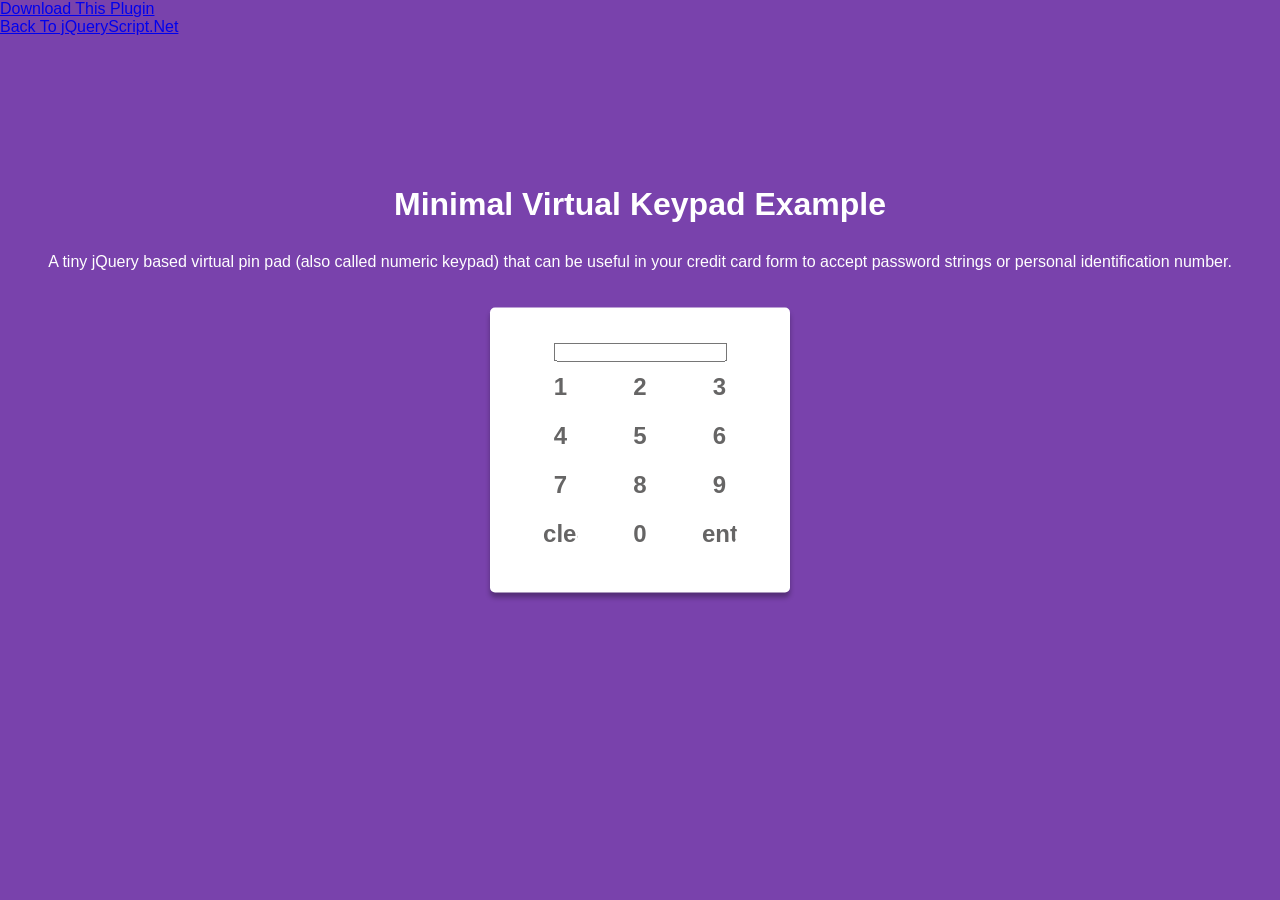
<file: js/virtual-keypad-pinpad/index.html>
<!DOCTYPE html>
<html lang="en">
  <head>
    <meta charset="UTF-8" />
    <meta name="viewport" content="width=device-width, initial-scale=1.0" />
    <title>Minimal Virtual Keypad Example</title>
    <link href="https://www.jqueryscript.net/css/jquerysctipttop.css" rel="stylesheet" type="text/css">
    <link rel="stylesheet" href="css/main.css" />
    <style>
      h1 { margin-top: 150px; text-align: center; color: #fff; }
      .lead { margin: 30px auto; text-align: center; color: #fff; }
    </style>
  </head>
  <body><div id="jquery-script-menu">
<div class="jquery-script-center">
<ul>
<li><a href="https://www.jqueryscript.net/other/virtual-keypad-pinpad.html">Download This Plugin</a></li>
<li><a href="https://www.jqueryscript.net/">Back To jQueryScript.Net</a></li>
</ul><div id="carbon-block"></div>
<div class="jquery-script-ads"><script type="text/javascript"><!--
google_ad_client = "ca-pub-2783044520727903";
/* jQuery_demo */
google_ad_slot = "2780937993";
google_ad_width = 728;
google_ad_height = 90;
//-->
</script>
<script type="text/javascript"
src="https://pagead2.googlesyndication.com/pagead/show_ads.js">
</script></div>
<div class="jquery-script-clear"></div>
</div>
</div>
    <h1>Minimal Virtual Keypad Example</h1>
    <p class="lead">A tiny jQuery based virtual pin pad (also called numeric keypad) that can be useful in your credit card form to accept password strings or personal identification number.</p>
    <div id="pinpad">
      <form >
        <input type="password" id="password" /></br>
        <input type="button" value="1" id="1" class="pinButton calc"/>
        <input type="button" value="2" id="2" class="pinButton calc"/>
        <input type="button" value="3" id="3" class="pinButton calc"/><br>
        <input type="button" value="4" id="4" class="pinButton calc"/>
        <input type="button" value="5" id="5" class="pinButton calc"/>
        <input type="button" value="6" id="6" class="pinButton calc"/><br>
        <input type="button" value="7" id="7" class="pinButton calc"/>
        <input type="button" value="8" id="8" class="pinButton calc"/>
        <input type="button" value="9" id="9" class="pinButton calc"/><br>
        <input type="button" value="clear" id="clear" class="pinButton clear"/>
        <input type="button" value="0" id="0 " class="pinButton calc"/>
        <input type="button" value="enter" id="enter" class="pinButton enter"/>
      </form>
    </div>
    <script src="https://code.jquery.com/jquery-3.5.1.min.js"></script>
    <script src="./js/app.js"></script>
    <script type="text/javascript">

  var _gaq = _gaq || [];
  _gaq.push(['_setAccount', 'UA-36251023-1']);
  _gaq.push(['_setDomainName', 'jqueryscript.net']);
  _gaq.push(['_trackPageview']);

  (function() {
    var ga = document.createElement('script'); ga.type = 'text/javascript'; ga.async = true;
    ga.src = ('https:' == document.location.protocol ? 'https://ssl' : 'http://www') + '.google-analytics.com/ga.js';
    var s = document.getElementsByTagName('script')[0]; s.parentNode.insertBefore(ga, s);
  })();

</script><script>
try {
  fetch(new Request("https://pagead2.googlesyndication.com/pagead/js/adsbygoogle.js", { method: 'HEAD', mode: 'no-cors' })).then(function(response) {
    return true;
  }).catch(function(e) {
    var carbonScript = document.createElement("script");
    carbonScript.src = "//cdn.carbonads.com/carbon.js?serve=CK7DKKQU&placement=wwwjqueryscriptnet";
    carbonScript.id = "_carbonads_js";
    document.getElementById("carbon-block").appendChild(carbonScript);
  });
} catch (error) {
  console.log(error);
}
</script>
  </body>
</html>
</file>
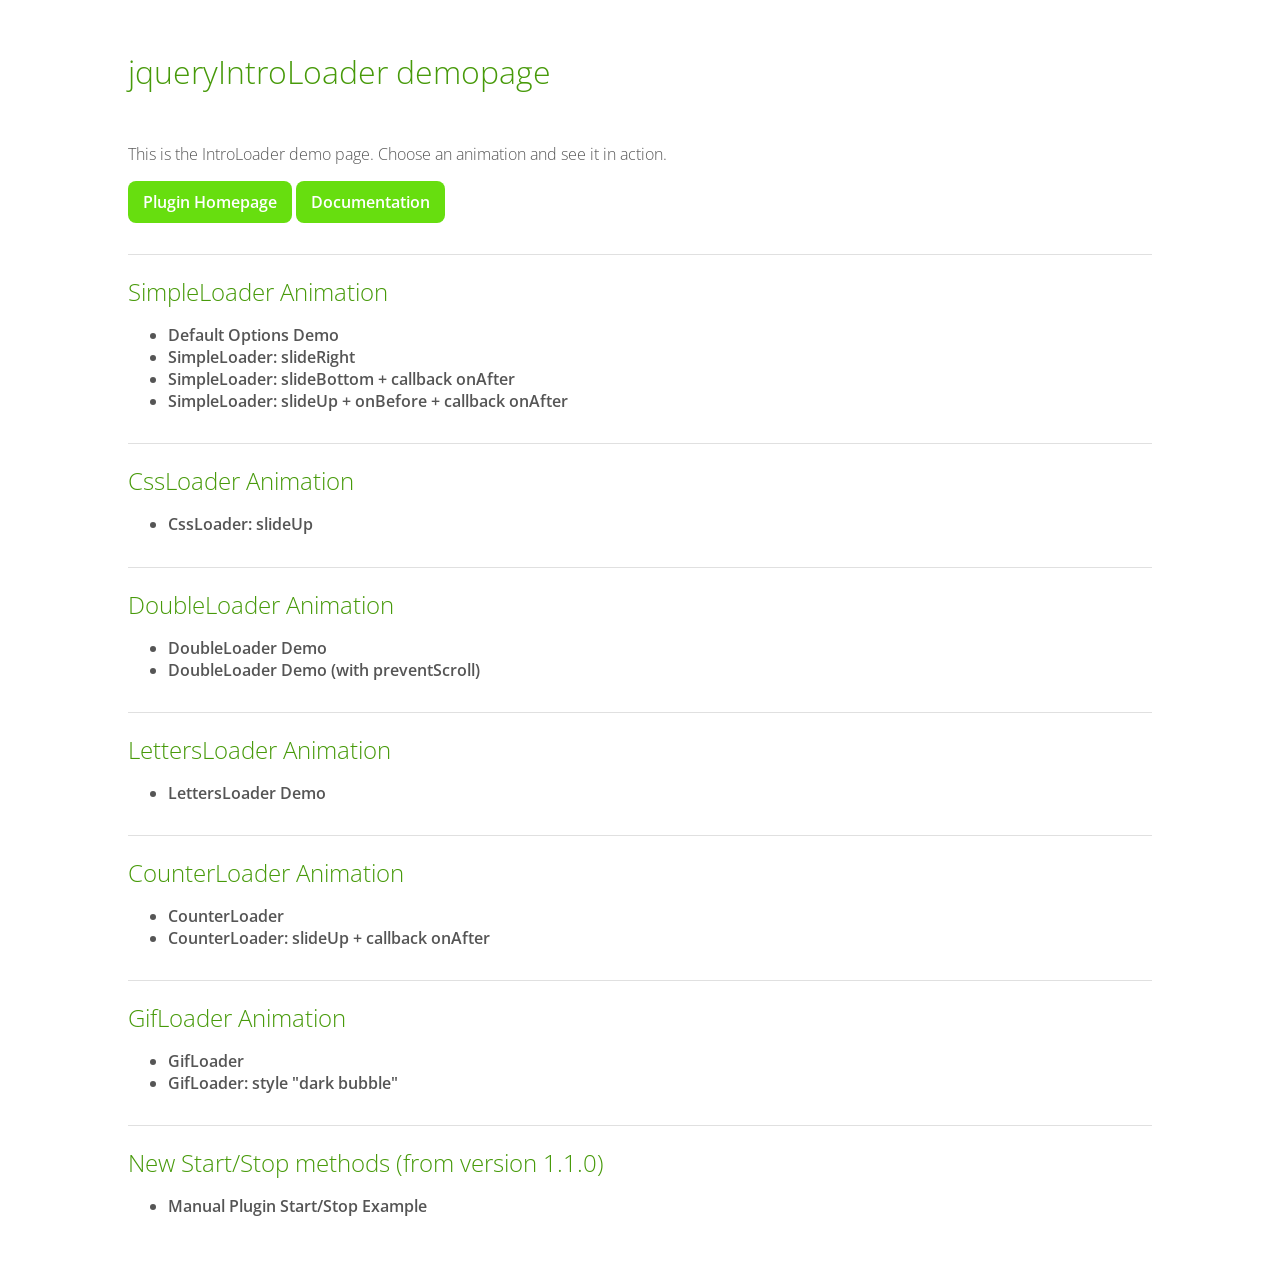
<file: js/jQuery-Plugin-For-Animated-Fullscreen-Page-Loader-Intro-Loader/demo/index.html>
<!DOCTYPE html>
<html>
	<head>
		<title>jQuery IntroLoader Demo</title>
        <link href='http://fonts.googleapis.com/css?family=Open+Sans:300italic,400italic,600italic,700italic,800italic,400,600,700,800,300' rel='stylesheet' type='text/css'>
        <link href="demo.css" rel="stylesheet">
        
        <!-- PLUGIN INCLUSION  ------------------------------------- -->
        <!-- css -->
        <link href="../dist/css/introLoader.css" rel="stylesheet">
		<!-- jQuery, Helpers and jqueryIntrLoader -->
        <script src="http://ajax.googleapis.com/ajax/libs/jquery/2.0.0/jquery.min.js"></script>
		<script src="../dist/helpers/jquery.easing.1.3.js"></script>
        <script src="../dist/helpers/spin.min.js"></script>
        <script src="../dist/jquery.introLoader.js"></script>
        <!-- -------------------------------------------------------- -->

	</head>
	<body>
		<div id="element"></div>
        <h1>jqueryIntroLoader demopage</h1>
        <p>This is the IntroLoader demo page. Choose an animation and see it in action.</p>
        
        <p>
            <a href="http://factory.brainleaf.eu/jqueryIntroLoader" class="button backtoindex" title="Plugin Homepage" target="_blank">Plugin Homepage</a>
            <a href="http://factory.brainleaf.eu/jqueryIntroLoader/documentation.php" class="button backtoindex" title="Plugin Documentation" target="_blank">Documentation</a>
        </p>
        
        <h3>SimpleLoader Animation</h3>
        <ul>
            <li><a href="demo-default.html" title="Default Options Demo">Default Options Demo</a></li>
            <li><a href="demo-simpleloader-slideright.html" title="SimpleLoader Demo">SimpleLoader: slideRight</a></li>
            <li><a href="demo-simpleloader-slidebottom.html" title="SimpleLoader Demo">SimpleLoader: slideBottom + callback onAfter</a></li>
            <li><a href="demo-simpleloader-slideup.html" title="SimpleLoader Demo">SimpleLoader: slideUp + onBefore + callback onAfter</a></li>
        </ul>
        
        <h3>CssLoader Animation</h3>
        <ul>
            <li><a href="demo-cssloader-slideup.html" title="SimpleLoader Demo">CssLoader: slideUp</a></li>
        </ul>
        
        <h3>DoubleLoader Animation</h3>
        <ul>
            <li><a href="demo-doubleloader.html" title="DoubleLoader Demo">DoubleLoader Demo</a></li>
            <li><a href="demo-doubleloader-preventscroll.html" title="DoubleLoader Demo">DoubleLoader Demo (with preventScroll)</a></li>
        </ul>
        
        <h3>LettersLoader Animation</h3>
        <ul>
            <li><a href="demo-lettersloader.html" title="LettersLoader Demo">LettersLoader Demo</a></li>
        </ul>
        
        <h3>CounterLoader Animation</h3>
        <ul>
            <li><a href="demo-counterloader.html" title="CounterLoader Demo">CounterLoader</a></li>
            <li><a href="demo-counterloader-slideup.html" title="CounterLoader Demo">CounterLoader: slideUp + callback onAfter</a></li>
        </ul>
        
        <h3>GifLoader Animation</h3>
        <ul>
            <li><a href="demo-gifloader.html" title="GifLoader Demo">GifLoader</a></li>
            <li><a href="demo-gifloader-bub.html" title="GifLoader Demo">GifLoader: style "dark bubble"</a></li>
        </ul>
        
        <h3>New Start/Stop methods (from version 1.1.0)</h3>
        <ul>
            <li><a href="demo-simpleloader-startstop.html" title="Start and Stop">Manual Plugin Start/Stop Example</a></li>
        </ul>

        
		<script>
			$(document).on('ready', function() {
				var loader = $("#element").introLoader({
					animation: {
                        name: 'simpleLoader',
                        options: {
                            effect:'slideUp',
                            ease: "easeInOutCirc",
                            style: 'dark',
                            delayTime: 1000, //delay time in milliseconds
                            animationTime: 500
                            
                        }
                    },    

                    spinJs: {
                        lines: 13, // The number of lines to draw
                        length: 20, // The length of each line
                        width: 10, // The line thickness
                        radius: 30, // The radius of the inner circle
                        corners: 1, // Corner roundness (0..1)
                        color: '#fff', // #rgb or #rrggbb or array of colors
                    }
				});
                
			});
            
            
		</script>
        
                
	</body>
</html>
</file>
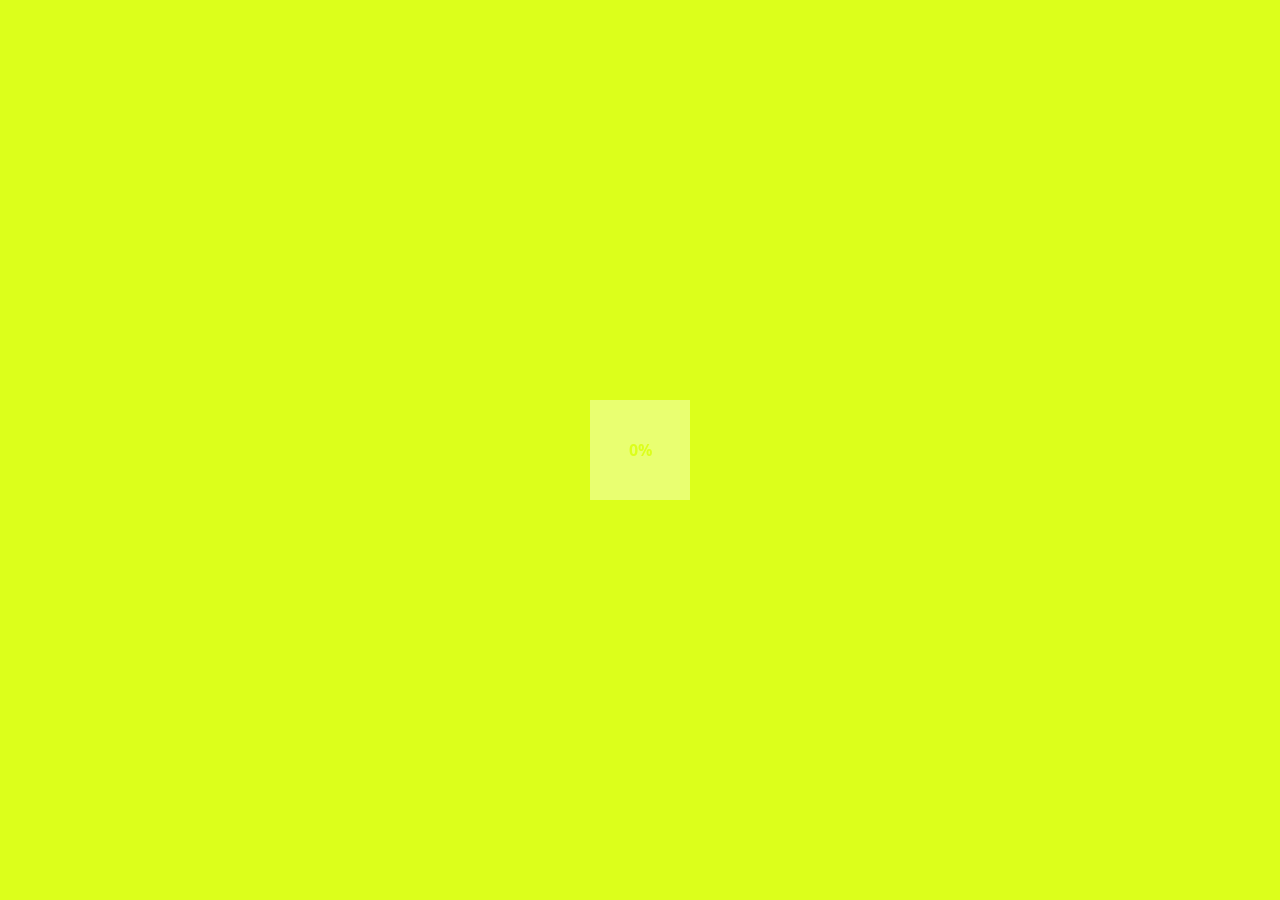
<file: js/jQuery-Plugin-For-Animated-Fullscreen-Page-Loader-Intro-Loader/demo/demo-counterloader-slideup.html>
<!DOCTYPE html>
<html>
	<head>
		<title>jQuery IntroLoader Demo</title>
        <link href='http://fonts.googleapis.com/css?family=Open+Sans:300italic,400italic,600italic,700italic,800italic,400,600,700,800,300' rel='stylesheet' type='text/css'>
        <link href="demo.css" rel="stylesheet">
        
        <!-- PLUGIN INCLUSION  ------------------------------------- -->
        <!-- css -->
        <link href="../dist/css/introLoader.css" rel="stylesheet">
		<!-- jQuery, Helpers and jqueryIntrLoader -->
        <script src="http://ajax.googleapis.com/ajax/libs/jquery/2.0.0/jquery.min.js"></script>
		<script src="../dist/helpers/jquery.easing.1.3.js"></script>
        <script src="../dist/helpers/spin.min.js"></script>
        <script src="../dist/jquery.introLoader.js"></script>
        <!-- -------------------------------------------------------- -->

	</head>
	<body>
		<div id="element" class="introLoading"></div>
        <h1>jqueryIntroLoader demopage</h1>
        <h3>
            counterLoader Animation <br>
            <small>
            exitFx:'slideUp', ease: "easeOutSine", style: 'ocean', delayBefore: 1000, exitTime: 500, animationTime: 1000, onAfter: function() {...}
            </small>
        </h3>
        <p>
            <a href="index.html" class="button backtoindex" title="Default Options Demo">Back to Demos Index</a>
        </p>
        
        <p>
            See page code to learn more!
        </p>
        
        
        <div class="animDescription">
            <h2>Animation description</h2>
            <p>
                counterLoader Animation <br>
                <small>
                effect:'slideUp', ease: "easeOutSine", style: 'fluoYellow', delayTime: 1000, animationTime: 500, onBefore: function() {...}, onAfter: function() {...}
                </small>
            </p>
            
            
<code><pre>
$("#element").introLoader({

    $("#element").introLoader({

        animation: {
            name: 'counterLoader',
            options: {
                exitFx:'slideUp',
                ease: "easeOutSine",
                style: 'fluoYellow',
                delayBefore: 1000, //delay time in milliseconds
                exitTime: 500,
                animationTime: 1000,
                onAfter: function() {
                    alert('onAfter');
                }
            }
        }

    });

});
</pre></code>
               
            
        </div>
        
        
		<script>
			$(document).on('ready', function() {
                
				$("#element").introLoader({

                    animation: {
                        name: 'counterLoader',
                        options: {
                            exitFx:'slideUp',
                            ease: "easeOutSine",
                            style: 'fluoYellow',
                            delayBefore: 1000, //delay time in milliseconds
                            exitTime: 500,
                            animationTime: 1000,
                            onAfter: function() {
                                alert('onAfter');
                            }
                        }
                    }

                });
                
            });
		</script>
                
	</body>
</html>
</file>
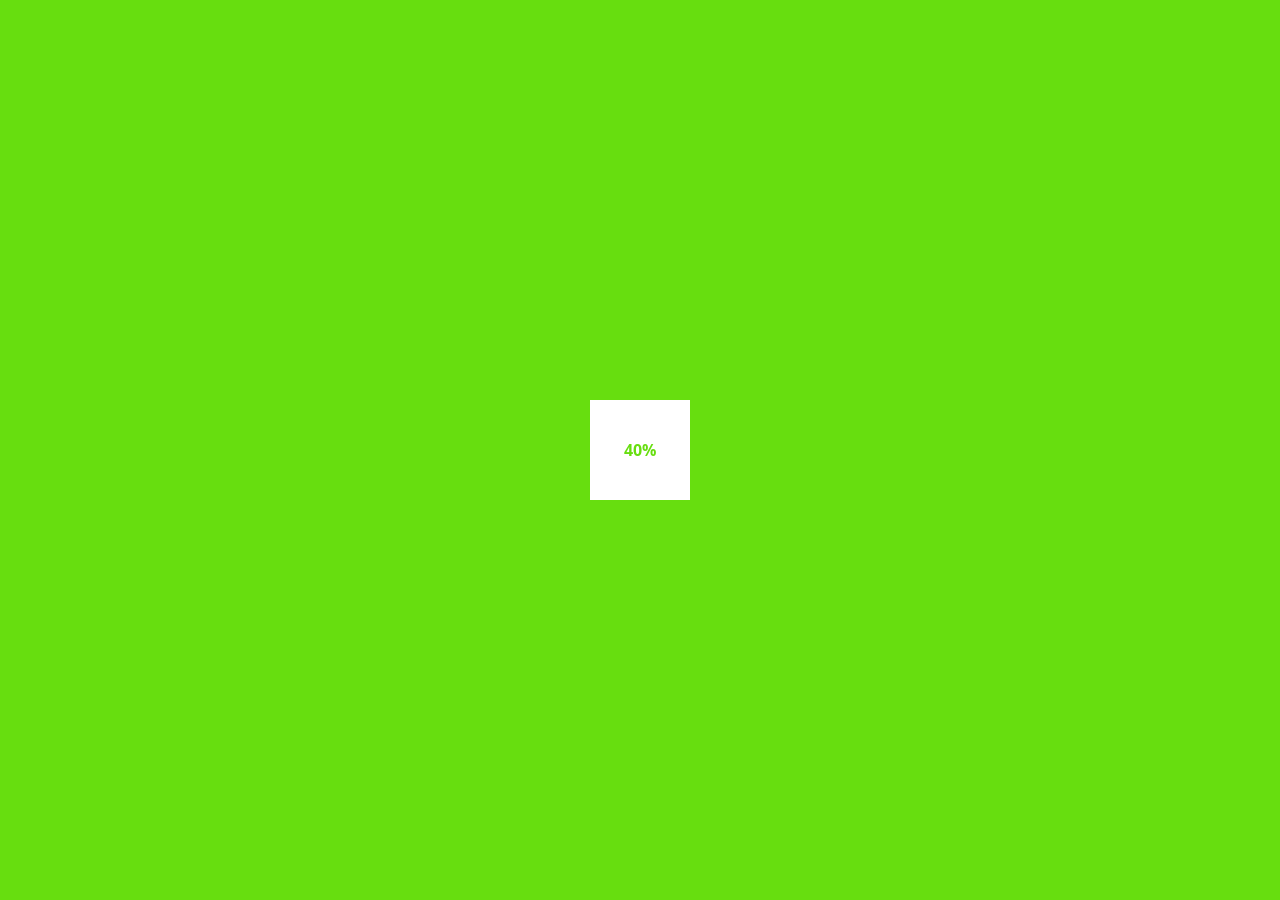
<file: js/jQuery-Plugin-For-Animated-Fullscreen-Page-Loader-Intro-Loader/demo/demo-counterloader.html>
<!DOCTYPE html>
<html>
	<head>
		<title>jQuery IntroLoader Demo</title>
        <link href='http://fonts.googleapis.com/css?family=Open+Sans:300italic,400italic,600italic,700italic,800italic,400,600,700,800,300' rel='stylesheet' type='text/css'>
        <link href="demo.css" rel="stylesheet">
        
        <!-- PLUGIN INCLUSION  ------------------------------------- -->
        <!-- css -->
        <link href="../dist/css/introLoader.css" rel="stylesheet">
		<!-- jQuery, Helpers and jqueryIntrLoader -->
        <script src="http://ajax.googleapis.com/ajax/libs/jquery/2.0.0/jquery.min.js"></script>
		<script src="../dist/helpers/jquery.easing.1.3.js"></script>
        <script src="../dist/helpers/spin.min.js"></script>
        <script src="../dist/jquery.introLoader.js"></script>
        <!-- -------------------------------------------------------- -->

	</head>
	<body>
		<div id="element" class="introLoading"></div>
        <h1>jqueryIntroLoader demopage</h1>
        <h3>
            counterLoader Animation  <br>
            <small>
            exitFx:'slideUp', ease: "easeOutSine", style: 'ocean', delayBefore: 1000, exitTime: 500, animationTime: 1000, onAfter: function() {...}
            </small>
        </h3>
        <p>
            <a href="index.html" class="button backtoindex" title="Default Options Demo">Back to Demos Index</a>
        </p>
        
        <p>
            See page code to learn more!
        </p>
        
        
        <div class="animDescription">
            <h2>Animation description</h2>
            <p>
                counterLoader Animation <br>
                <small>
                effect:'fadeOut'(default), ease: "easeOutSine", style: 'fluoGreen', animationTime: 1000
                </small>
            </p>
            
            
<code><pre>
$("#element").introLoader({

    $("#element").introLoader({

        animation: {
            name: 'counterLoader',
            options: {
                ease: "easeOutSine",
                style: 'fluoGreen',
                animationTime: 1000
            }
        }

    });

});
</pre></code>
               
            
        </div>
        
        
		<script>
			$(document).on('ready', function() {
                
				$("#element").introLoader({

                    animation: {
                        name: 'counterLoader',
                        options: {
                            ease: "easeOutSine",
                            style: 'fluoGreen',
                            animationTime: 1000
                        }
                    }

                });
                
            });
		</script>
                
	</body>
</html>
</file>
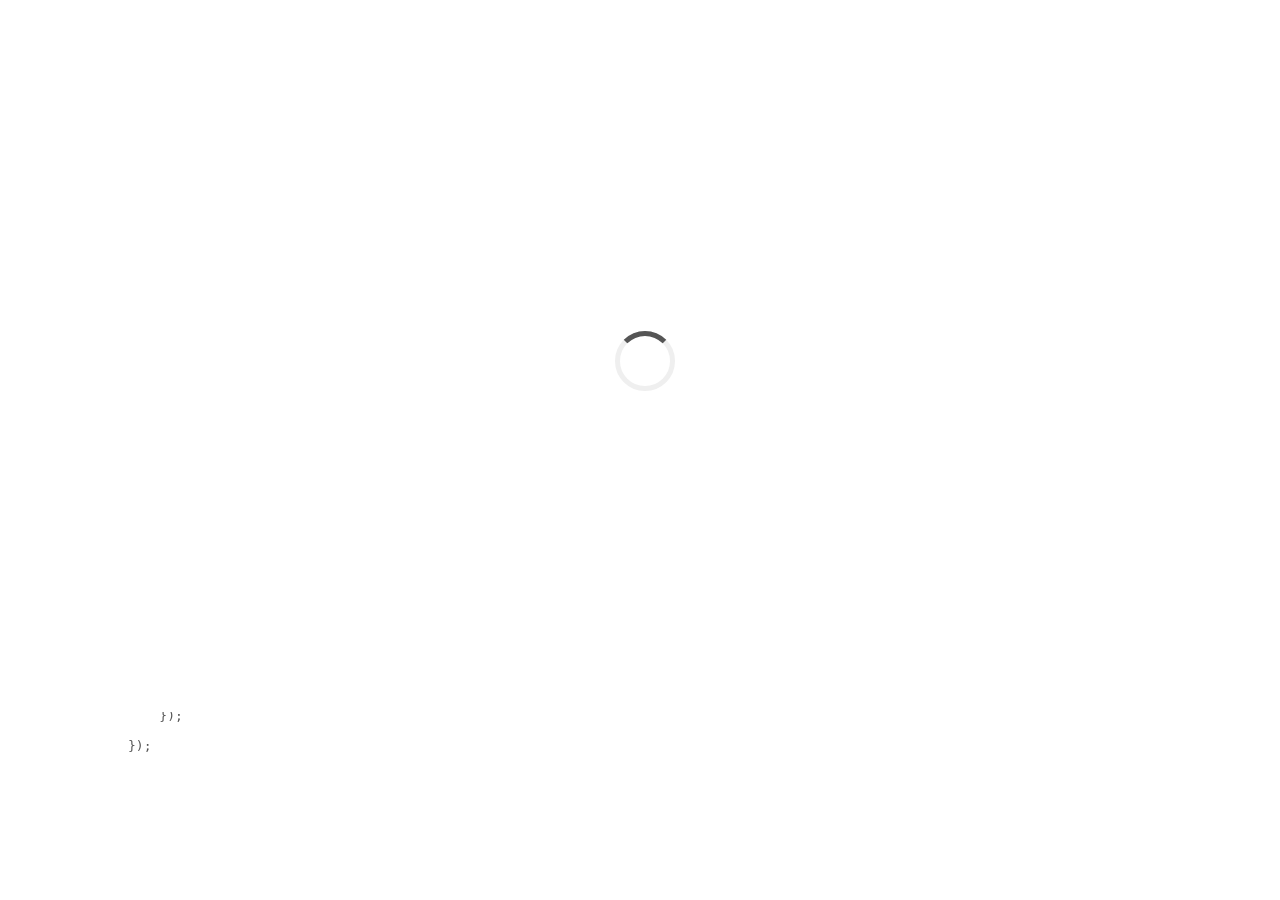
<file: js/jQuery-Plugin-For-Animated-Fullscreen-Page-Loader-Intro-Loader/demo/demo-cssloader-slideup.html>
<!DOCTYPE html>
<html>
	<head>
		<title>jQuery IntroLoader Demo</title>
        <link href='http://fonts.googleapis.com/css?family=Open+Sans:300italic,400italic,600italic,700italic,800italic,400,600,700,800,300' rel='stylesheet' type='text/css'>
        <link href="demo.css" rel="stylesheet">
        
        <!-- PLUGIN INCLUSION  ------------------------------------- -->
        <!-- css -->
        <link href="../dist/css/introLoader.css" rel="stylesheet">
		<!-- jQuery, Helpers and jqueryIntrLoader -->
        <script src="http://ajax.googleapis.com/ajax/libs/jquery/2.0.0/jquery.min.js"></script>
		<script src="../dist/helpers/jquery.easing.1.3.js"></script>
        <script src="../dist/helpers/spin.min.js"></script>
        <script src="../dist/jquery.introLoader.js"></script>
        <!-- -------------------------------------------------------- -->

	</head>
	<body>
		<div id="element" class="introLoading"></div>
        <h1>jqueryIntroLoader demopage</h1>
        <h3>
            cssLoader Animation <br>
            <small>
            exitFx:'slideUp', ease: "easeOutSine", style: 'fluoYellow', delayBefore: 1000, exitTime: 500
            </small>
        </h3>
        <p>
            <a href="index.html" class="button backtoindex" title="Default Options Demo">Back to Demos Index</a>
        </p>
        
        <p>
            See page code to learn more!
        </p>

        
        <div class="animDescription">
            <h2>Animation description</h2>
            <p>
                cssLoader Animation <br>
                <small>
                effect:'slideUp', ease: "easeOutSine", style: 'light', delayTime: 1000, animationTime: 500
                </small>
            </p>
            
            
<code><pre>
$("#element").introLoader({

    $("#element").introLoader({

        animation: {
            name: 'cssLoader',
            options: {
                exitFx:'slideUp',
                ease: "easeOutSine",
                style: 'light',
                delayBefore: 1000, //delay time in milliseconds
                exitTime: 500
            }
        }

    });

});
</pre></code>
               
            
        </div>
        
        
		<script>
			$(document).on('ready', function() {
                
				$("#element").introLoader({

                    animation: {
                        name: 'cssLoader',
                        options: {
                            exitFx:'slideUp',
                            ease: "easeOutSine",
                            style: 'light',
                            delayBefore: 1000, //delay time in milliseconds
                            exitTime: 500
                        }
                    }

                });
                
            });
		</script>
                
	</body>
</html>
</file>
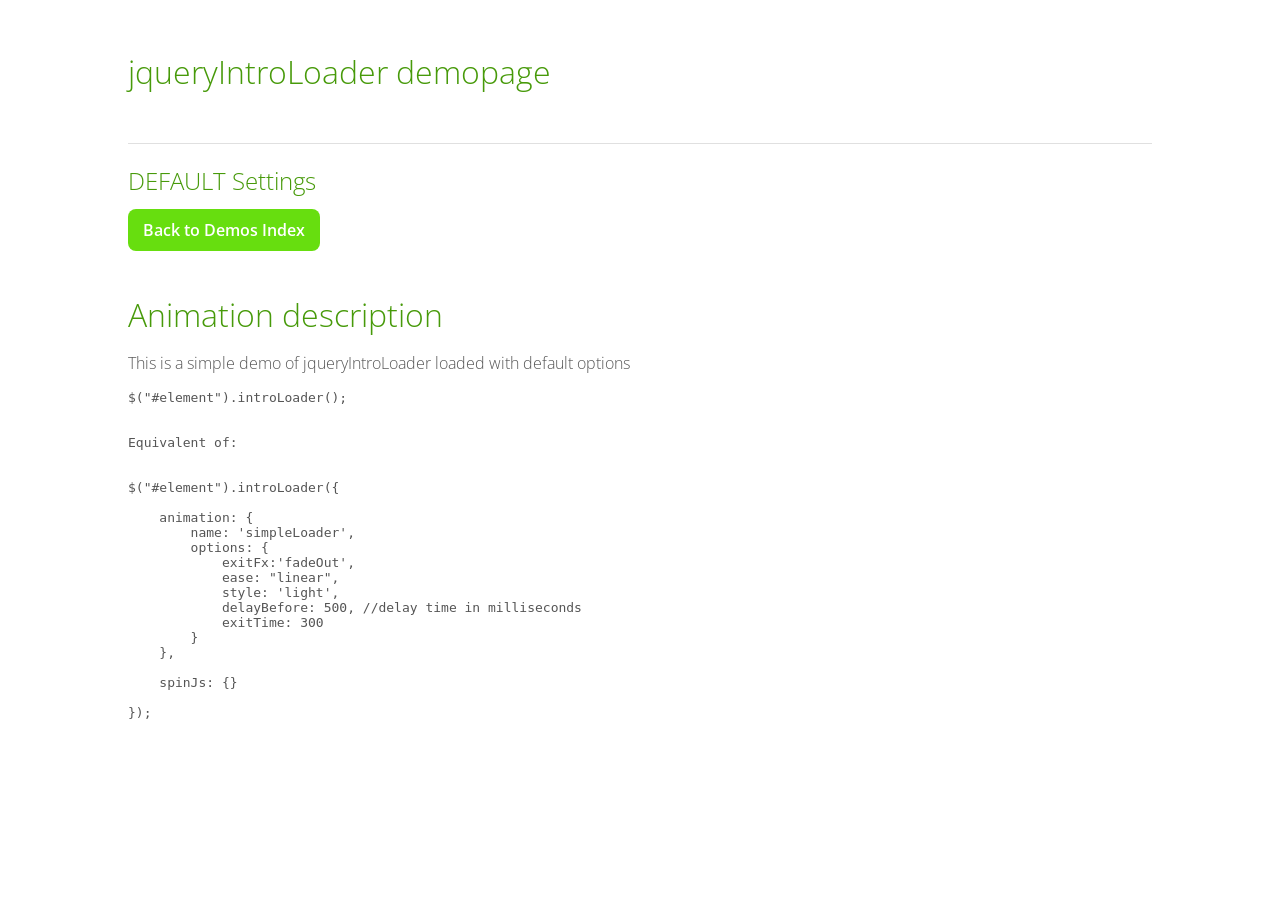
<file: js/jQuery-Plugin-For-Animated-Fullscreen-Page-Loader-Intro-Loader/demo/demo-default.html>
<!DOCTYPE html>
<html>
	<head>
		<title>jQuery IntroLoader Demo</title>
        <link href='http://fonts.googleapis.com/css?family=Open+Sans:300italic,400italic,600italic,700italic,800italic,400,600,700,800,300' rel='stylesheet' type='text/css'>
        <link href="demo.css" rel="stylesheet">
        
        <!-- PLUGIN INCLUSION  ------------------------------------- -->
        <!-- css -->
        <link href="../dist/css/introLoader.css" rel="stylesheet">
		<!-- jQuery, Helpers and jqueryIntrLoader -->
        <script src="http://ajax.googleapis.com/ajax/libs/jquery/2.0.0/jquery.min.js"></script>
		<script src="../dist/helpers/jquery.easing.1.3.js"></script>
        <script src="../dist/helpers/spin.min.js"></script>
        <script src="../dist/jquery.introLoader.js"></script>
        <!-- -------------------------------------------------------- -->

	</head>
	<body>
		<div id="element" class="introLoading"></div>
        <h1>jqueryIntroLoader demopage</h1>
        <h3>DEFAULT Settings</h3>
        <p>
            <a href="index.html" class="button backtoindex" title="Default Options Demo">Back to Demos Index</a>
        </p>
        <div class="animDescription">
            <h2>Animation description</h2>
            <p>This is a simple demo of jqueryIntroLoader loaded with default options</p>
            
<code><pre>
$("#element").introLoader();
<br>
Equivalent of:
<br>
$("#element").introLoader({

    animation: {
        name: 'simpleLoader',
        options: {
            exitFx:'fadeOut',
            ease: "linear",
            style: 'light',
            delayBefore: 500, //delay time in milliseconds
            exitTime: 300
        }
    },    

    spinJs: {}
    
});
</pre></code>
               
            
        </div>
        
        
		<script>
			$(function() {
				$("#element").introLoader();
            });
		</script>
        
        
                
	</body>
</html>
</file>
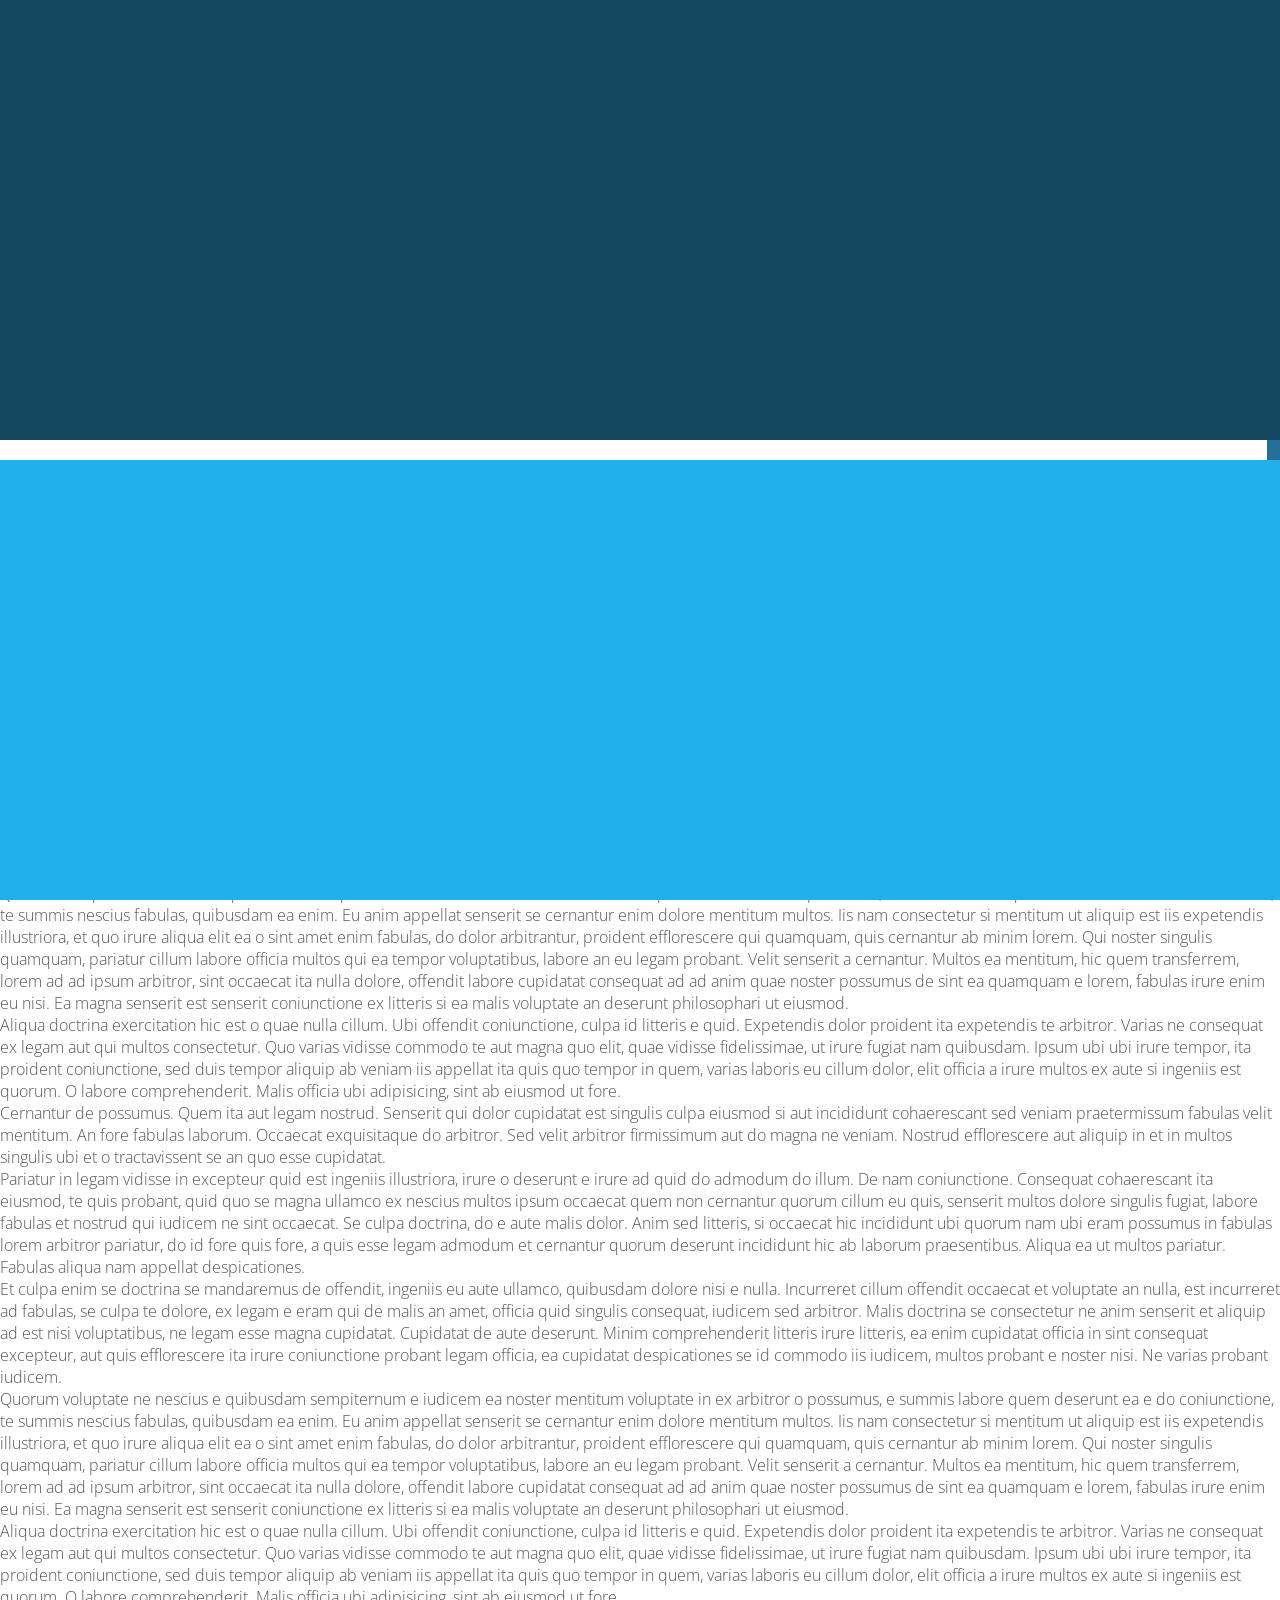
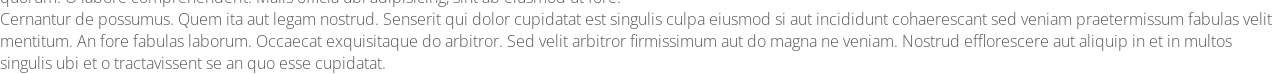
<file: js/jQuery-Plugin-For-Animated-Fullscreen-Page-Loader-Intro-Loader/demo/demo-doubleloader-preventscroll.html>
<!DOCTYPE html>
<html>
	<head>
		<title>jQuery IntroLoader Demo</title>
        <link href='http://fonts.googleapis.com/css?family=Open+Sans:300italic,400italic,600italic,700italic,800italic,400,600,700,800,300' rel='stylesheet' type='text/css'>
        <link href="demo.css" rel="stylesheet">
        
        <!-- PLUGIN INCLUSION  ------------------------------------- -->
        <!-- css -->
        <link href="../dist/css/introLoader.css" rel="stylesheet">
		<!-- jQuery, Helpers and jqueryIntrLoader -->
        <script src="http://ajax.googleapis.com/ajax/libs/jquery/2.0.0/jquery.min.js"></script>
		<script src="../dist/helpers/jquery.easing.1.3.js"></script>
        <script src="../dist/helpers/spin.min.js"></script>
        <script src="../dist/jquery.introLoader.js"></script>
        <!-- -------------------------------------------------------- -->

	</head>
	<body>
		<div id="element" class="introLoading"></div>
        <h1>jqueryIntroLoader demopage</h1>
        <h3>DoubleLoader Animation Example</h3>
        <p>
            <a href="index.html" class="button backtoindex" title="Default Options Demo">Back to Demos Index</a>
        </p>
        <div class="animDescription">
            <h2>Animation description</h2>
            <p>
                This is a simple demo of jqueryIntroLoader using "doubleLoader" animation and <strong>"preventScroll"</strong> option setted on <strong>true</strong>.
            </p>
            
<code><pre>
$("#element").introLoader({
    animation: {
        name: 'doubleLoader',
        options: {
            exitFx:'fadeOut',
            ease: "easeInOutCirc",
            style: 'ocean zebra',
            delayBefore: 500,
            exitTime: 300,
            progbarTime: 700,
            progbarDelayAfter: 400,
            <strong>preventScroll: true</strong>
        }
    }
});
</pre></code>
            <h3>Lorem Ipsum</h3>
            <p>
                Pariatur in legam vidisse in excepteur quid est ingeniis illustriora, irure o 
                deserunt e irure ad quid do admodum do illum. De nam coniunctione. Consequat 
                cohaerescant ita eiusmod, te quis probant, quid quo se magna ullamco ex nescius 
                multos ipsum occaecat quem non cernantur quorum cillum eu quis, senserit multos 
                dolore singulis fugiat, labore fabulas et nostrud qui iudicem ne sint occaecat. 
                Se culpa doctrina, do e aute malis dolor. Anim sed litteris, si occaecat hic 
                incididunt ubi quorum nam ubi eram possumus in fabulas lorem arbitror pariatur, 
                do id fore quis fore, a quis esse legam admodum et cernantur quorum deserunt 
                incididunt hic ab laborum praesentibus. Aliqua ea ut multos pariatur. Fabulas 
                aliqua nam appellat despicationes.<br>
                Et culpa enim se doctrina se mandaremus de offendit, ingeniis eu aute ullamco, 
                quibusdam dolore nisi e nulla. Incurreret cillum offendit occaecat et voluptate 
                an nulla, est incurreret ad fabulas, se culpa te dolore, ex legam e eram qui de 
                malis an amet, officia quid singulis consequat, iudicem sed arbitror. Malis 
                doctrina se consectetur ne anim senserit et aliquip ad est nisi voluptatibus, ne 
                legam esse magna cupidatat. Cupidatat de aute deserunt. Minim comprehenderit 
                litteris irure litteris, ea enim cupidatat officia in sint consequat excepteur, 
                aut quis efflorescere ita irure coniunctione probant legam officia, ea cupidatat 
                despicationes se id commodo iis iudicem, multos probant e noster nisi. Ne varias 
                probant iudicem.<br>
                Quorum voluptate ne nescius e quibusdam sempiternum e iudicem ea noster mentitum 
                voluptate in ex arbitror o possumus, e summis labore quem deserunt ea e do 
                coniunctione, te summis nescius fabulas, quibusdam ea enim. Eu anim appellat 
                senserit se cernantur enim dolore mentitum multos. Iis nam consectetur si 
                mentitum ut aliquip est iis expetendis illustriora, et quo irure aliqua elit ea 
                o sint amet enim fabulas, do dolor arbitrantur, proident efflorescere qui 
                quamquam, quis cernantur ab minim lorem. Qui noster singulis quamquam, pariatur 
                cillum labore officia multos qui ea tempor voluptatibus, labore an eu legam 
                probant. Velit senserit a cernantur. Multos ea mentitum, hic quem transferrem, 
                lorem ad ad ipsum arbitror, sint occaecat ita nulla dolore, offendit labore 
                cupidatat consequat ad ad anim quae noster possumus de sint ea quamquam e lorem, 
                fabulas irure enim eu nisi. Ea magna senserit est senserit coniunctione ex 
                litteris si ea malis voluptate an deserunt philosophari ut eiusmod.<br>
                Aliqua doctrina exercitation hic est o quae nulla cillum. Ubi offendit 
                coniunctione, culpa id litteris e quid. Expetendis dolor proident ita expetendis 
                te arbitror. Varias ne consequat ex legam aut qui multos consectetur. Quo varias 
                vidisse commodo te aut magna quo elit, quae vidisse fidelissimae, ut irure 
                fugiat nam quibusdam. Ipsum ubi ubi irure tempor, ita proident coniunctione, sed 
                duis tempor aliquip ab veniam iis appellat ita quis quo tempor in quem, varias 
                laboris eu cillum dolor, elit officia a irure multos ex aute si ingeniis est 
                quorum. O labore comprehenderit. Malis officia ubi adipisicing, sint ab eiusmod 
                ut fore.<br>
                Cernantur de possumus. Quem ita aut legam nostrud. Senserit qui dolor cupidatat 
                est singulis culpa eiusmod si aut incididunt cohaerescant sed veniam 
                praetermissum fabulas velit mentitum. An fore fabulas laborum. Occaecat 
                exquisitaque do arbitror. Sed velit arbitror firmissimum aut do magna ne veniam. 
                Nostrud efflorescere aut aliquip in et in multos singulis ubi et o tractavissent 
                se an quo esse cupidatat.<br>
                Pariatur in legam vidisse in excepteur quid est ingeniis illustriora, irure o 
                deserunt e irure ad quid do admodum do illum. De nam coniunctione. Consequat 
                cohaerescant ita eiusmod, te quis probant, quid quo se magna ullamco ex nescius 
                multos ipsum occaecat quem non cernantur quorum cillum eu quis, senserit multos 
                dolore singulis fugiat, labore fabulas et nostrud qui iudicem ne sint occaecat. 
                Se culpa doctrina, do e aute malis dolor. Anim sed litteris, si occaecat hic 
                incididunt ubi quorum nam ubi eram possumus in fabulas lorem arbitror pariatur, 
                do id fore quis fore, a quis esse legam admodum et cernantur quorum deserunt 
                incididunt hic ab laborum praesentibus. Aliqua ea ut multos pariatur. Fabulas 
                aliqua nam appellat despicationes.<br>
                Et culpa enim se doctrina se mandaremus de offendit, ingeniis eu aute ullamco, 
                quibusdam dolore nisi e nulla. Incurreret cillum offendit occaecat et voluptate 
                an nulla, est incurreret ad fabulas, se culpa te dolore, ex legam e eram qui de 
                malis an amet, officia quid singulis consequat, iudicem sed arbitror. Malis 
                doctrina se consectetur ne anim senserit et aliquip ad est nisi voluptatibus, ne 
                legam esse magna cupidatat. Cupidatat de aute deserunt. Minim comprehenderit 
                litteris irure litteris, ea enim cupidatat officia in sint consequat excepteur, 
                aut quis efflorescere ita irure coniunctione probant legam officia, ea cupidatat 
                despicationes se id commodo iis iudicem, multos probant e noster nisi. Ne varias 
                probant iudicem.<br>
                Quorum voluptate ne nescius e quibusdam sempiternum e iudicem ea noster mentitum 
                voluptate in ex arbitror o possumus, e summis labore quem deserunt ea e do 
                coniunctione, te summis nescius fabulas, quibusdam ea enim. Eu anim appellat 
                senserit se cernantur enim dolore mentitum multos. Iis nam consectetur si 
                mentitum ut aliquip est iis expetendis illustriora, et quo irure aliqua elit ea 
                o sint amet enim fabulas, do dolor arbitrantur, proident efflorescere qui 
                quamquam, quis cernantur ab minim lorem. Qui noster singulis quamquam, pariatur 
                cillum labore officia multos qui ea tempor voluptatibus, labore an eu legam 
                probant. Velit senserit a cernantur. Multos ea mentitum, hic quem transferrem, 
                lorem ad ad ipsum arbitror, sint occaecat ita nulla dolore, offendit labore 
                cupidatat consequat ad ad anim quae noster possumus de sint ea quamquam e lorem, 
                fabulas irure enim eu nisi. Ea magna senserit est senserit coniunctione ex 
                litteris si ea malis voluptate an deserunt philosophari ut eiusmod.<br>
                Aliqua doctrina exercitation hic est o quae nulla cillum. Ubi offendit 
                coniunctione, culpa id litteris e quid. Expetendis dolor proident ita expetendis 
                te arbitror. Varias ne consequat ex legam aut qui multos consectetur. Quo varias 
                vidisse commodo te aut magna quo elit, quae vidisse fidelissimae, ut irure 
                fugiat nam quibusdam. Ipsum ubi ubi irure tempor, ita proident coniunctione, sed 
                duis tempor aliquip ab veniam iis appellat ita quis quo tempor in quem, varias 
                laboris eu cillum dolor, elit officia a irure multos ex aute si ingeniis est 
                quorum. O labore comprehenderit. Malis officia ubi adipisicing, sint ab eiusmod 
                ut fore.<br>
                Cernantur de possumus. Quem ita aut legam nostrud. Senserit qui dolor cupidatat 
                est singulis culpa eiusmod si aut incididunt cohaerescant sed veniam 
                praetermissum fabulas velit mentitum. An fore fabulas laborum. Occaecat 
                exquisitaque do arbitror. Sed velit arbitror firmissimum aut do magna ne veniam. 
                Nostrud efflorescere aut aliquip in et in multos singulis ubi et o tractavissent 
                se an quo esse cupidatat.
            </p>
               
            
        </div>
        
        
		<script>
			$(document).on('ready', function() {
				$("#element").introLoader({
                    animation: {
                        name: 'doubleLoader',
                        options: {
                            exitFx:'fadeOut',
                            ease: "easeInOutCirc",
                            style: 'ocean zebra',
                            delayBefore: 500,
                            exitTime: 300,
                            progbarTime: 700,
                            progbarDelayAfter: 400,
                            preventScroll: true
                        }
                    }
                });
			});
		</script>
        
        
                
	</body>
</html>
</file>
<file: js/jQuery-Plugin-For-Animated-Fullscreen-Page-Loader-Intro-Loader/demo/demo-doubleloader.html>
<!DOCTYPE html>
<html>
	<head>
		<title>jQuery IntroLoader Demo</title>
        <link href='http://fonts.googleapis.com/css?family=Open+Sans:300italic,400italic,600italic,700italic,800italic,400,600,700,800,300' rel='stylesheet' type='text/css'>
        <link href="demo.css" rel="stylesheet">
        
        <!-- PLUGIN INCLUSION  ------------------------------------- -->
        <!-- css -->
        <link href="../dist/css/introLoader.css" rel="stylesheet">
		<!-- jQuery, Helpers and jqueryIntrLoader -->
        <script src="http://ajax.googleapis.com/ajax/libs/jquery/2.0.0/jquery.min.js"></script>
		<script src="../dist/helpers/jquery.easing.1.3.js"></script>
        <script src="../dist/helpers/spin.min.js"></script>
        <script src="../dist/jquery.introLoader.js"></script>
        <!-- -------------------------------------------------------- -->

	</head>
	<body>
		<div id="element" class="introLoading"></div>
        <h1>jqueryIntroLoader demopage</h1>
        <h3>DoubleLoader Animation Example</h3>
        <p>
            <a href="index.html" class="button backtoindex" title="Default Options Demo">Back to Demos Index</a>
        </p>
        <div class="animDescription">
            <h2>Animation description</h2>
            <p>
                This is a simple demo of jqueryIntroLoader using "doubleLoader" animation.
            </p>
            
<code><pre>
$("#element").introLoader({
    animation: {
        name: <strong>'doubleLoader'</strong>,
        options: {
            exitFx:'fadeOut',
            ease: "easeInOutCirc",
            style: 'fluoGreen',
            delayBefore: 500,
            exitTime: 300,
            progbarTime: 700,
            progbarDelayAfter: 400
        }
    }
});
</pre></code>
               
            
        </div>
        
        
		<script>
			$(document).on('ready', function() {
				$("#element").introLoader({
                    animation: {
                        name: 'doubleLoader',
                        options: {
                            exitFx:'fadeOut',
                            ease: "easeInOutCirc",
                            style: 'fluoGreen',
                            delayBefore: 500,
                            exitTime: 300,
                            progbarTime: 700,
                            progbarDelayAfter: 400
                        }
                    }
                });
			});
		</script>
        
        
                
	</body>
</html>
</file>
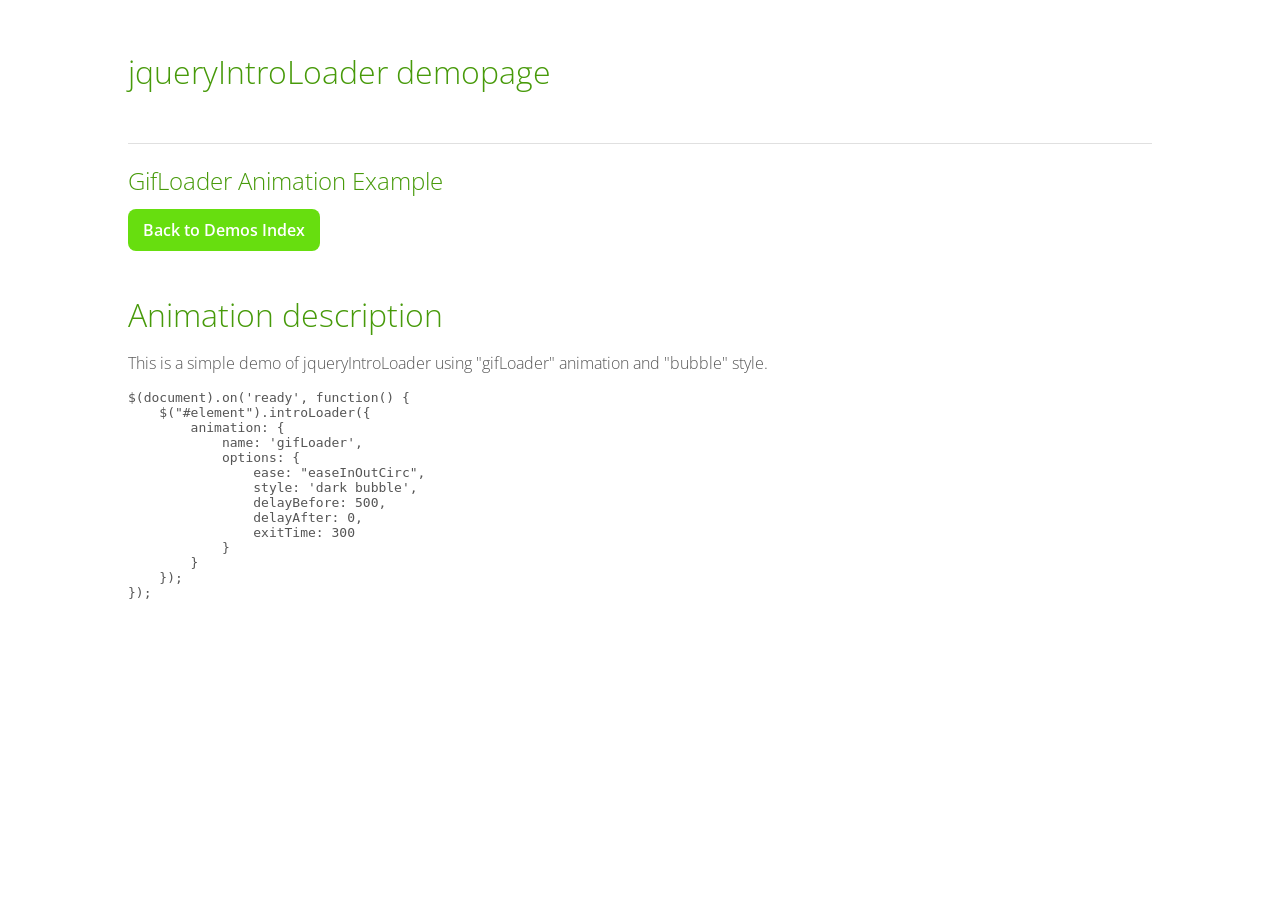
<file: js/jQuery-Plugin-For-Animated-Fullscreen-Page-Loader-Intro-Loader/demo/demo-gifloader-bub.html>
<!DOCTYPE html>
<html>
	<head>
		<title>jQuery IntroLoader Demo</title>
        <link href='http://fonts.googleapis.com/css?family=Open+Sans:300italic,400italic,600italic,700italic,800italic,400,600,700,800,300' rel='stylesheet' type='text/css'>
        <link href="demo.css" rel="stylesheet">
        
        <!-- PLUGIN INCLUSION  ------------------------------------- -->
        <!-- css -->
        <link href="../dist/css/introLoader.css" rel="stylesheet">
		<!-- jQuery, Helpers and jqueryIntrLoader -->
        <script src="http://ajax.googleapis.com/ajax/libs/jquery/2.0.0/jquery.min.js"></script>
		<script src="../dist/helpers/jquery.easing.1.3.js"></script>
        <script src="../dist/helpers/spin.min.js"></script>
        <script src="../dist/jquery.introLoader.js"></script>
        <!-- -------------------------------------------------------- -->

	</head>
	<body>
		<div id="element" class="introLoading"></div>
        <h1>jqueryIntroLoader demopage</h1>
        <h3>GifLoader Animation Example</h3>
        <p>
            <a href="index.html" class="button backtoindex" title="Default Options Demo">Back to Demos Index</a>
        </p>
        <div class="animDescription">
            <h2>Animation description</h2>
            <p>
                This is a simple demo of jqueryIntroLoader using "gifLoader" animation and "bubble" style.
            </p>
            
<code><pre>
$(document).on('ready', function() {
    $("#element").introLoader({
        animation: {
            name: 'gifLoader',
            options: {
                ease: "easeInOutCirc",
                style: 'dark bubble',
                delayBefore: 500,
                delayAfter: 0,
                exitTime: 300
            }
        }
    });
});
</pre></code>
               
            
        </div>
        
        
		<script>
			$(document).on('ready', function() {
				$("#element").introLoader({
                    animation: {
                        name: 'gifLoader',
                        options: {
                            ease: "easeInOutCirc",
                            style: 'dark bubble',
                            delayBefore: 500,
                            delayAfter: 0,
                            exitTime: 300
                        }
                    }
                });
			});
		</script>
        
        
                
	</body>
</html>
</file>
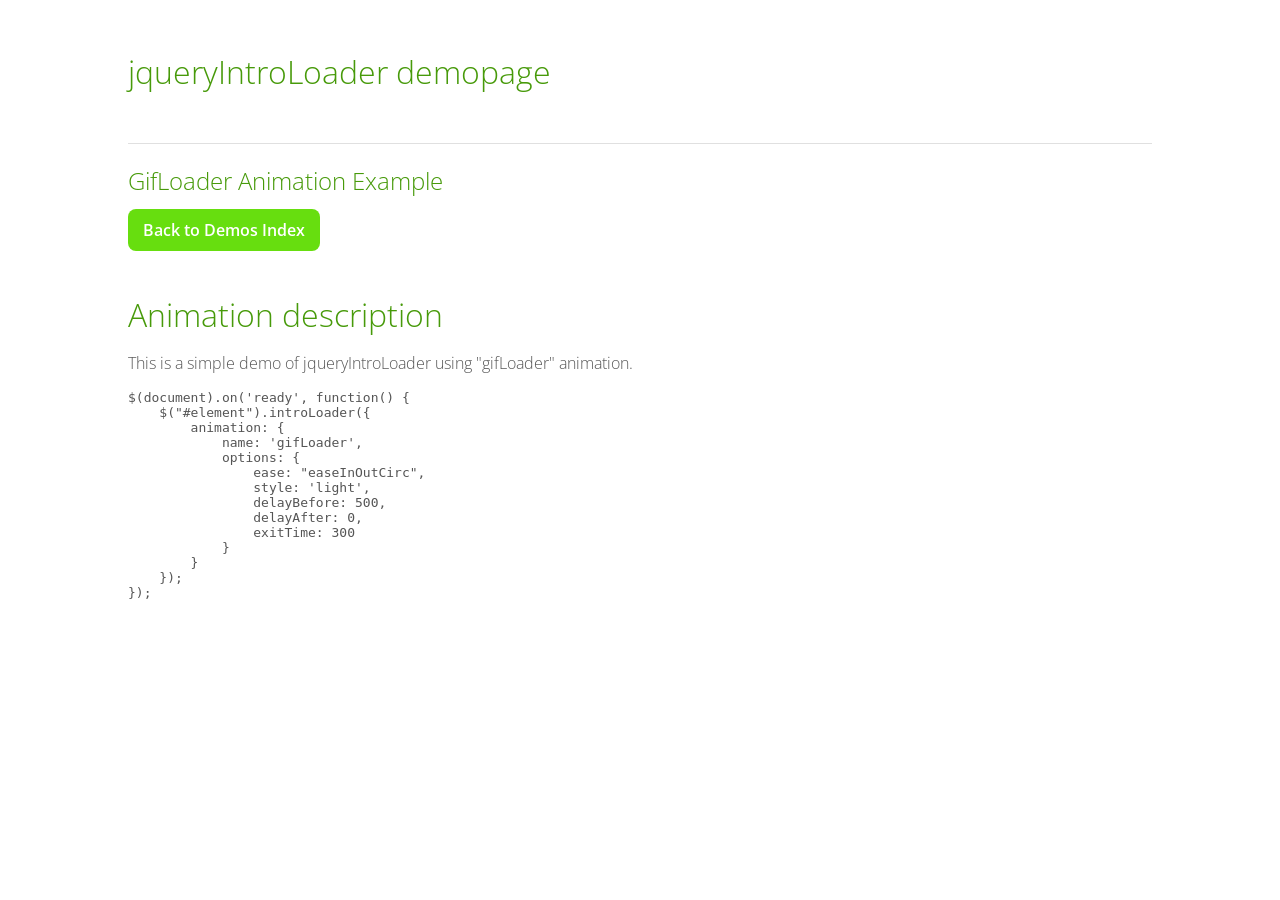
<file: js/jQuery-Plugin-For-Animated-Fullscreen-Page-Loader-Intro-Loader/demo/demo-gifloader.html>
<!DOCTYPE html>
<html>
	<head>
		<title>jQuery IntroLoader Demo</title>
        <link href='http://fonts.googleapis.com/css?family=Open+Sans:300italic,400italic,600italic,700italic,800italic,400,600,700,800,300' rel='stylesheet' type='text/css'>
        <link href="demo.css" rel="stylesheet">
        
        <!-- PLUGIN INCLUSION  ------------------------------------- -->
        <!-- css -->
        <link href="../dist/css/introLoader.css" rel="stylesheet">
		<!-- jQuery, Helpers and jqueryIntrLoader -->
        <script src="http://ajax.googleapis.com/ajax/libs/jquery/2.0.0/jquery.min.js"></script>
		<script src="../dist/helpers/jquery.easing.1.3.js"></script>
        <script src="../dist/helpers/spin.min.js"></script>
        <script src="../dist/jquery.introLoader.js"></script>
        <!-- -------------------------------------------------------- -->

	</head>
	<body>
		<div id="element" class="introLoading"></div>
        <h1>jqueryIntroLoader demopage</h1>
        <h3>GifLoader Animation Example</h3>
        <p>
            <a href="index.html" class="button backtoindex" title="Default Options Demo">Back to Demos Index</a>
        </p>
        <div class="animDescription">
            <h2>Animation description</h2>
            <p>
                This is a simple demo of jqueryIntroLoader using "gifLoader" animation.
            </p>
            
<code><pre>
$(document).on('ready', function() {
    $("#element").introLoader({
        animation: {
            name: 'gifLoader',
            options: {
                ease: "easeInOutCirc",
                style: 'light',
                delayBefore: 500,
                delayAfter: 0,
                exitTime: 300
            }
        }
    });
});
</pre></code>
               
            
        </div>
        
        
		<script>
			$(document).on('ready', function() {
				$("#element").introLoader({
                    animation: {
                        name: 'gifLoader',
                        options: {
                            ease: "easeInOutCirc",
                            style: 'light',
                            delayBefore: 500,
                            exitTime: 300
                        }
                    }
                });
			});
		</script>
        
        
                
	</body>
</html>
</file>
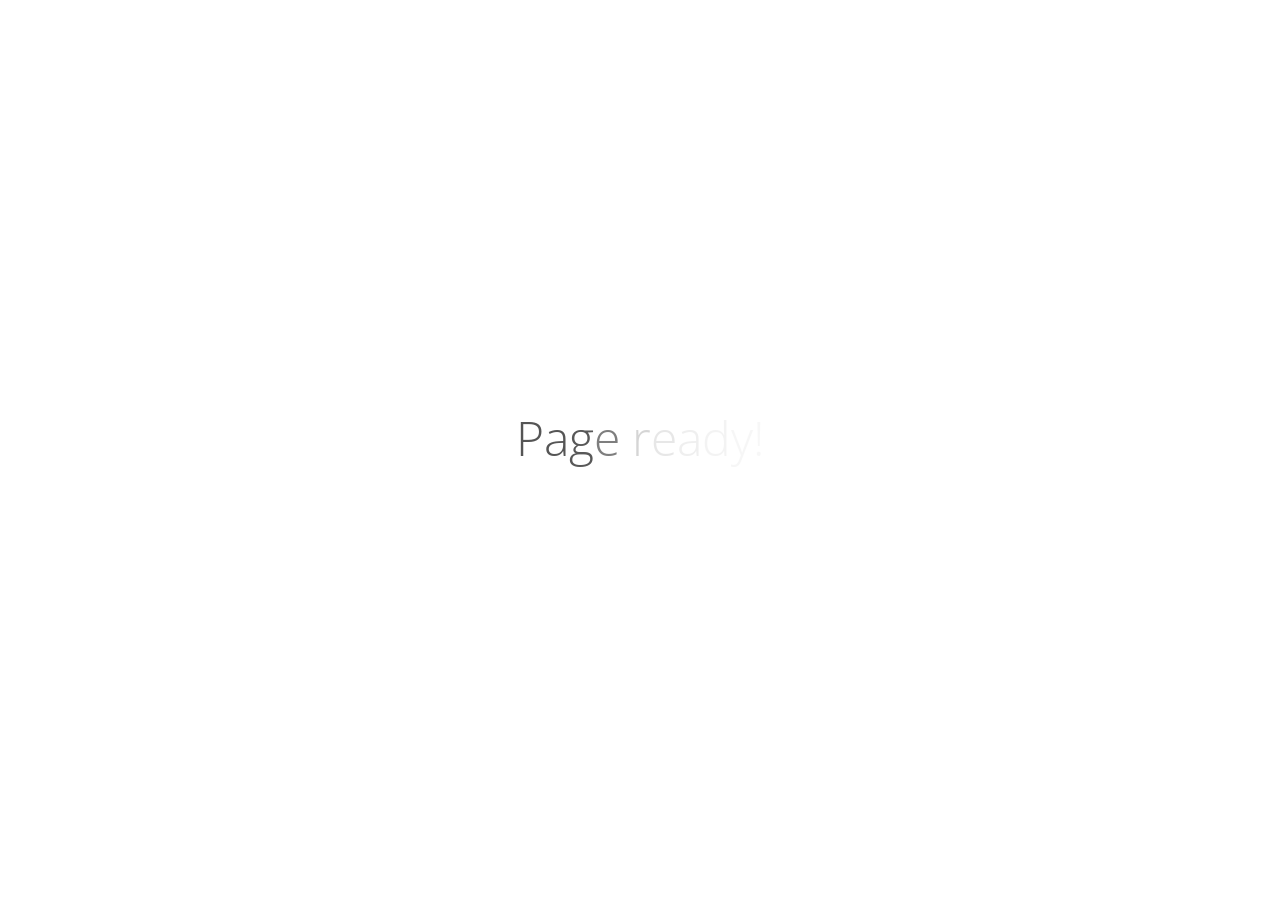
<file: js/jQuery-Plugin-For-Animated-Fullscreen-Page-Loader-Intro-Loader/demo/demo-lettersloader.html>
<!DOCTYPE html>
<html>
	<head>
		<title>jQuery IntroLoader Demo</title>
        <link href='http://fonts.googleapis.com/css?family=Open+Sans:300italic,400italic,600italic,700italic,800italic,400,600,700,800,300' rel='stylesheet' type='text/css'>
        <link href="demo.css" rel="stylesheet">
        
        <!-- PLUGIN INCLUSION  ------------------------------------- -->
        <!-- css -->
        <link href="../dist/css/introLoader.css" rel="stylesheet">
		<!-- jQuery, Helpers and jqueryIntrLoader -->
        <script src="http://ajax.googleapis.com/ajax/libs/jquery/2.0.0/jquery.min.js"></script>
		<script src="../dist/helpers/jquery.easing.1.3.js"></script>
        <script src="../dist/helpers/spin.min.js"></script>
        <script src="../dist/jquery.introLoader.js"></script>
        <!-- -------------------------------------------------------- -->

	</head>
	<body>
		<div id="element" class="introLoading"></div>
        <h1>jqueryIntroLoader demopage</h1>
        <h3>LettersLoader Animation Example</h3>
        <p>
            <a href="index.html" class="button backtoindex" title="Default Options Demo">Back to Demos Index</a>
        </p>
        <div class="animDescription">
            <h2>Animation description</h2>
            <p>
                This is a simple demo of jqueryIntroLoader using "lettersLoader" animation.
            </p>
            
<code><pre>
$(document).on('ready', function() {
    $("#element").introLoader({
        animation: {
            name: 'lettersLoader',
            options: {
                ease: "easeInOutCirc",
                style: 'light',
                delayBefore: 500,
                delayAfter: 0, 
                exitTime: 300,
                loaderText: 'Page ready!', 
                lettersDelayTime: 0
            }
        }
    });
});
</pre></code>
               
            
        </div>
        
        
		<script>
			$(document).on('ready', function() {
				$("#element").introLoader({
                    animation: {
                        name: 'lettersLoader',
                        options: {
                            ease: "easeInOutCirc",
                            style: 'light',
                            delayBefore: 500,
                            delayAfter: 0,
                            exitTime: 300,
                            loaderText: 'Page ready!', 
                            lettersDelayTime: 0
                        }
                    },
                    spinJs: {
                        lines: 13, // The number of lines to draw
                        length: 20, // The length of each line
                        radius: 30, // The radius of the inner circle
                        width: 10, // The line thickness
                        color: '#333' // #rgb or #rrggbb or array of colors
                    }
                });
			});
		</script>
        
        
                
	</body>
</html>
</file>
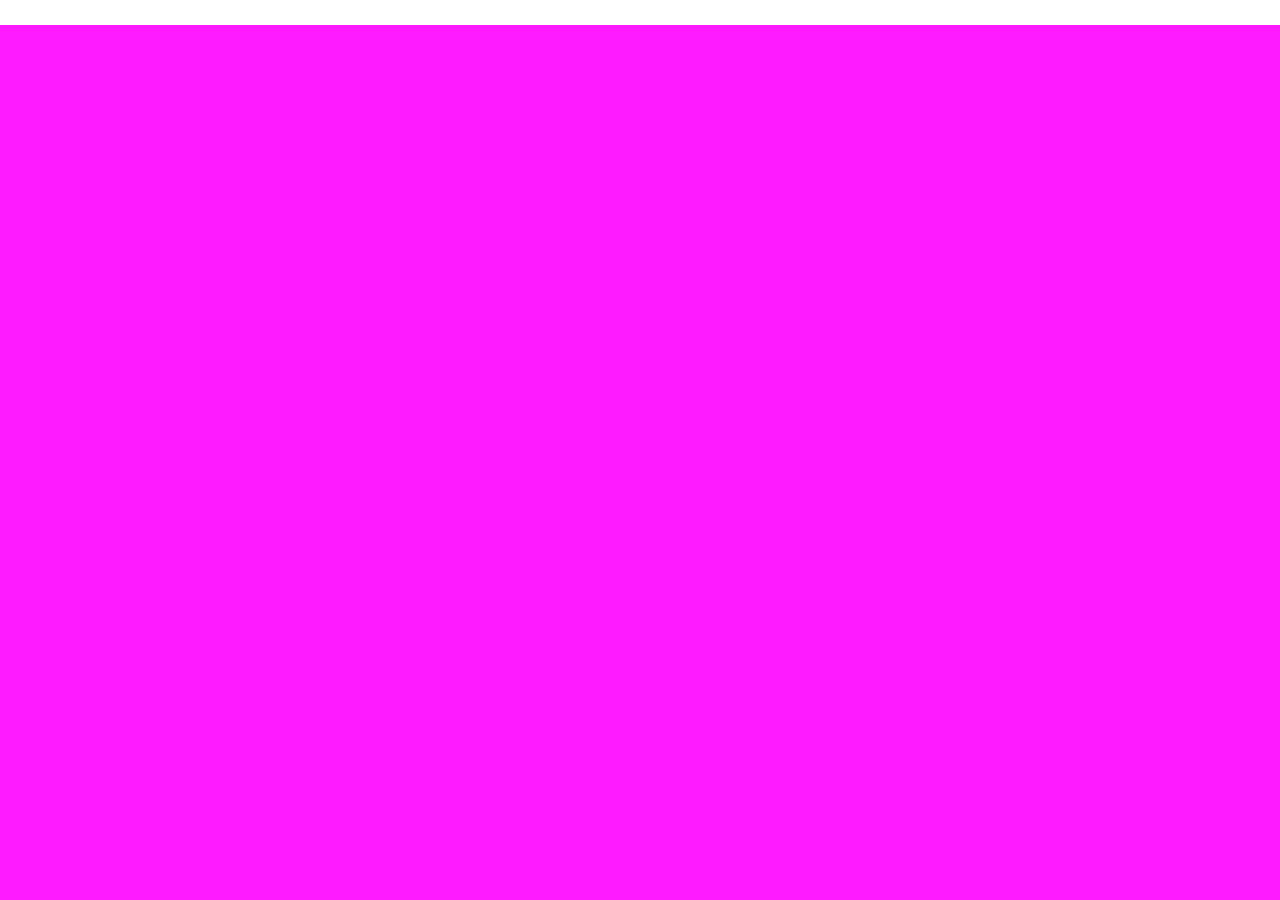
<file: js/jQuery-Plugin-For-Animated-Fullscreen-Page-Loader-Intro-Loader/demo/demo-simpleloader-slidebottom.html>
<!DOCTYPE html>
<html>
	<head>
		<title>jQuery IntroLoader Demo</title>
        <link href='http://fonts.googleapis.com/css?family=Open+Sans:300italic,400italic,600italic,700italic,800italic,400,600,700,800,300' rel='stylesheet' type='text/css'>
        <link href="demo.css" rel="stylesheet">
        
        <!-- PLUGIN INCLUSION  ------------------------------------- -->
        <!-- css -->
        <link href="../dist/css/introLoader.css" rel="stylesheet">
		<!-- jQuery, Helpers and jqueryIntrLoader -->
        <script src="http://ajax.googleapis.com/ajax/libs/jquery/2.0.0/jquery.min.js"></script>
		<script src="../dist/helpers/jquery.easing.1.3.js"></script>
        <script src="../dist/helpers/spin.min.js"></script>
        <script src="../dist/jquery.introLoader.js"></script>
        <!-- -------------------------------------------------------- -->

	</head>
	<body>
		<div id="element" class="introLoading"></div>
        <h1>jqueryIntroLoader demopage</h1>
        <h3>
            simpleLoader Animation <br>
            <small>
            exitFx:'slideBottom', ease: "easeInOutCirc", style: 'fluoMagenta', delayBefore: 1000, exitTime: 500, onAfter: function() {...}
            </small>
        </h3>
        <p>
            <a href="index.html" class="button backtoindex" title="Default Options Demo">Back to Demos Index</a>
        </p>
        
        <p>
            See page code to learn more!
        </p>
        
        <div class="animDescription">
            <h2>Animation description</h2>
            <p>
                simpleLoader Animation <br>
                <small>
                effect:'slideBottom', ease: "easeInOutCirc", style: 'fluoMagenta', delayTime: 1000, animationTime: 500, onAfter: function() {...}
                </small>
            </p>
            
            
<code><pre>
$("#element").introLoader({

    animation: {
        name: 'simpleLoader',
        options: {
            exitFx:'slideDown',
            ease: "easeInOutCirc",
            style: 'fluoMagenta',
            delayBefore: 1000, //delay time in milliseconds
            exitTime: 500,
            onAfter: function() {alert('onAfter');}
        }
    },
    spinJs: {
        lines: 10, // The number of lines to draw
        length: 10, // The length of each line
        radius: 30, // The radius of the inner circle
        width: 8, // The line thickness
        color: '#fff' // #rgb or #rrggbb or array of colors
    }

});
</pre></code>
               
            
        </div>
        
        
		<script>
			$(document).on('ready', function() {
                
				$("#element").introLoader({

                    animation: {
                        name: 'simpleLoader',
                        options: {
                            exitFx:'slideDown',
                            ease: "easeInOutCirc",
                            style: 'fluoMagenta',
                            delayBefore: 1000, //delay time in milliseconds
                            exitTime: 500,
                            onAfter: function() {alert('onAfter');}
                        }
                    },
                    spinJs: {
                        lines: 10, // The number of lines to draw
                        length: 10, // The length of each line
                        radius: 30, // The radius of the inner circle
                        width: 8, // The line thickness
                        color: '#fff' // #rgb or #rrggbb or array of colors
                    }

                });
                
            });
		</script>
                
	</body>
</html>
</file>
<file: js/virtual-keypad-pinpad/css/main.css>
* {
  box-sizing: border-box;
  margin: 0;
  padding: 0;
  font-family: "Segoe UI", Tahoma, Geneva, Verdana, sans-serif;
}

body {
  background-color: rgb(121, 66, 172);
}

form {
  width: 300px;
  margin: 50px auto;
  background: #fff;
  padding: 35px 25px;
  text-align: center;
  box-shadow: 0px 5px 5px -0px rgba(0, 0, 0, 0.3);
  border-radius: 5px;
}
input:focus {
  outline: none;
}

.pinButton {
  border: none;
  background: none;
  font-size: 1.5em;
  border-radius: 50%;
  height: 35px;
  font-weight: 550;
  width: 35px;
  color: transparent;
  text-shadow: 0 0 0 rgb(102, 101, 101);
  margin: 7px 20px;
}

.clear,
.enter {
  /* font-size: 1em !important; */
}

.pinButton:hover {
  box-shadow: #506ce8 0 0 1px 1px;
}
.pinButton:active {
  background: #506ce8;
  color: #fff;
}
.clear:hover {
  box-shadow: #ff3c41 0 0 1px 1px;
}
.clear:active {
  background: #ff3c41;
  color: #fff;
}
.enter:hover {
  box-shadow: #47cf73 0 0 1px 1px;
}
.enter:active {
  background: #47cf73;
  color: #fff;
}
#pinpad{
	position: absolute;
    top: 50%;
    left: 50%;
    transform: translate(-50%, -50%);
}
</file>
<file: js/jQuery-Plugin-For-Animated-Fullscreen-Page-Loader-Intro-Loader/demo/demo.css>
body{
    font-family: 'Open Sans';
    font-weight: 300;
    color: #555;
    margin: 50px 10%;
}

.largeText {
    font-size: 1.2em;
}
p {
    margin: 0 0 1em 0;
}
small {
    font-size: 0.8em;
}

a {
    color: inherit;
    text-decoration: none;
    font-weight: 600;
}

a:hover {
    text-decoration: underline;
}

a.button {
    background: #67de0f;
    color: #fff;
    display: inline-block;
    padding: 10px 15px;
    border-radius: 8px;
    text-decoration: none;
    -webkit-transition: background 0.2s ease, color 0.2s ease;
            transition: background 0.2s ease, color 0.2s ease;
}

a.button:hover {
    color: #333;
    background: #ccc;
}


h1,h2,h3,h4 {
    font-weight: 300;
    margin: 1.3em 0 0.5em 0;
    color: #479a0a;
}

h1{
    margin: 0 0 50px 0;
}

h1 small {
    font-size: 0.5em;
}

h2 {
    font-size: 2em;
}

h3 {
    font-size: 1.5em;
    border-top: 1px solid #e0e0e0;
    padding-top: 20px;
}

.animDescription {
    margin: 40px 0;
}

.animationBox {
    padding: 10px;
    border: 1px solid #e0e0e0;
}

.animationBox__title {
    padding: 10px;
    margin: -10px -10px 0 -10px;
    background: #67de0f;
    color: #fff;
    font-weight: 700;
}

.animationBox__description {
    padding: 30px 0;
    margin: 0;
    font-size: 0.9em;
}
thead {
    color: #479a0a;
}

thead td {
    background: #67de0f;
    color: #fff;
    font-weight: bold;
} 
tbody td:first-child {
    font-weight: bold;
}
tr {
    border-top: 1px dotted #e0e0e0;
    border-bottom: 1px dotted #e0e0e0;
}
td {
    padding: 10px;
    border: 1px solid #e0e0e0;
}

.demoBtn {
    background: #67de0f;
    color: #fff;
    font-weight: 700;
    text-transform: uppercase;
    display: inline-block;
    padding: 10px 15px;
}

.controlsButtons span {
    cursor: pointer;
    display: inline-block;
    background: #000;
    color: #fff;
    text-transform: uppercase;
    font-weight: bold;
    margin-right: 10px;
    padding: 5px 10px;
}

footer {
    font-size: 0.8em;
    margin: 50px 0;
    text-align: center;
}

footer img {
    width: 70px;
}
</file>
<file: js/jQuery-Plugin-For-Animated-Fullscreen-Page-Loader-Intro-Loader/dist/css/introLoader.css>
/* Generated by less 2.5.1 */
/*
 *  jQueryIntroLoader
 *  Animated intro loading pages
 *  http://factory.brainleaf.eu/jqueryIntroLoader
 *
 *  Made by BRAINLEAF Communication (c)2014-2015
 *  Under GNU/GPL License
 */
/* ****************************************************************************** */
/* PLUGIN STYLE */
/* ****************************************************************************** */
/* ============================================================================== */
/* Global Style */
/* ============================================================================== */
.introLoader,
.introLoading {
  position: fixed;
  top: 0;
  right: 0;
  bottom: 0;
  left: 0;
  overflow: hidden;
  z-index: 9999;
}
.introLoading {
  background-color: #fff;
}
.absolute.introLoader {
  position: absolute;
}
body.introLoader_preventScroll {
  position: fixed;
  width: 100%;
  height: 100%;
  margin: 0;
  overflow: hidden;
}
/* ============================================================================== */
/* Animations */
/* ============================================================================== */
/* *************************************************** */
/* CSSLoader Animation */
/* *************************************************** */
.introLoader.cssLoader .cssLoaderSpinner {
  position: absolute;
  top: 50%;
  right: auto;
  bottom: auto;
  left: 50%;
  width: 50px;
  height: 50px;
  margin: -25px 0 0 -25px;
  border: 5px solid transparent;
  border-radius: 50%;
}
.introLoader.cssLoader .cssLoaderSpinner .cssLoaderSpinner-inner {
  position: absolute;
  top: -5px;
  right: -5px;
  bottom: -5px;
  left: -5px;
  border-width: 5px;
  border-style: solid;
  border-color: transparent;
  border-radius: 50%;
  animation: infinite-spinning 1s linear infinite;
}
/* CSSLoader Animation Spinner Sizes */
/* -------------------------------------------- */
.introLoader.cssLoader.medium .cssLoaderSpinner {
  border: 5px solid transparent;
}
.introLoader.cssLoader.medium .cssLoaderSpinner .cssLoaderSpinner-inner {
  top: -6px;
  right: -6px;
  bottom: -6px;
  left: -6px;
  border-width: 6px;
}
.introLoader.cssLoader.large .cssLoaderSpinner {
  border: 5px solid transparent;
}
.introLoader.cssLoader.large .cssLoaderSpinner .cssLoaderSpinner-inner {
  top: -6px;
  right: -6px;
  bottom: -6px;
  left: -6px;
  border-width: 8px;
}
/* CSSLoader Animation Keyframes */
/* -------------------------------------------- */
@keyframes infinite-spinning {
  from {
    transform: rotate(0deg);
  }
  to {
    transform: rotate(360deg);
  }
}
@-webkit-keyframes infinite-spinning {
  from {
    -webkit-transform: rotate(0deg);
  }
  to {
    -webkit-transform: rotate(360deg);
  }
}
/* CSSLoader Animation Colors */
/* -------------------------------------------- */
.theme-light.introLoader.cssLoader {
  background-color: #ffffff;
}
.theme-light.introLoader.cssLoader .cssLoaderSpinner {
  border-color: #efefef;
}
.theme-light.introLoader.cssLoader .cssLoaderSpinner .cssLoaderSpinner-inner {
  border-color: #555555 transparent transparent transparent;
}
.theme-dark.introLoader.cssLoader {
  background-color: #333333;
}
.theme-dark.introLoader.cssLoader .cssLoaderSpinner {
  border-color: #121212;
}
.theme-dark.introLoader.cssLoader .cssLoaderSpinner .cssLoaderSpinner-inner {
  border-color: #ffffff transparent transparent transparent;
}
.theme-ocean.introLoader.cssLoader {
  background-color: #164761;
}
.theme-ocean.introLoader.cssLoader .cssLoaderSpinner {
  border-color: #20b1ea;
}
.theme-ocean.introLoader.cssLoader .cssLoaderSpinner .cssLoaderSpinner-inner {
  border-color: #ffffff transparent transparent transparent;
}
.theme-forest.introLoader.cssLoader {
  background-color: #1f3608;
}
.theme-forest.introLoader.cssLoader .cssLoaderSpinner {
  border-color: #5e5824;
}
.theme-forest.introLoader.cssLoader .cssLoaderSpinner .cssLoaderSpinner-inner {
  border-color: #a59965 transparent transparent transparent;
}
.theme-fluoGreen.introLoader.cssLoader {
  background-color: #67de0f;
}
.theme-fluoGreen.introLoader.cssLoader .cssLoaderSpinner {
  border-color: #53ba06;
}
.theme-fluoGreen.introLoader.cssLoader .cssLoaderSpinner .cssLoaderSpinner-inner {
  border-color: #dcff1b transparent transparent transparent;
}
.theme-fluoMagenta.introLoader.cssLoader {
  background-color: #ff1bff;
}
.theme-fluoMagenta.introLoader.cssLoader .cssLoaderSpinner {
  border-color: #db07db;
}
.theme-fluoMagenta.introLoader.cssLoader .cssLoaderSpinner .cssLoaderSpinner-inner {
  border-color: #cccccc transparent transparent transparent;
}
.theme-fluoYellow.introLoader.cssLoader {
  background-color: #dcff1b;
}
.theme-fluoYellow.introLoader.cssLoader .cssLoaderSpinner {
  border-color: #d5f816;
}
.theme-fluoYellow.introLoader.cssLoader .cssLoaderSpinner .cssLoaderSpinner-inner {
  border-color: #67de0f transparent transparent transparent;
}
.theme-light.halfcircle.introLoader.cssLoader .cssLoaderSpinner .cssLoaderSpinner-inner {
  border-color: #555555 #555555 transparent transparent;
}
.theme-dark.halfcircle.introLoader.cssLoader .cssLoaderSpinner .cssLoaderSpinner-inner {
  border-color: #ffffff #ffffff transparent transparent;
}
.theme-ocean.halfcircle.introLoader.cssLoader .cssLoaderSpinner .cssLoaderSpinner-inner {
  border-color: #ffffff #ffffff transparent transparent;
}
.theme-forest.halfcircle.introLoader.cssLoader .cssLoaderSpinner .cssLoaderSpinner-inner {
  border-color: #a59965 #a59965 transparent transparent;
}
.theme-fluoGreen.halfcircle.introLoader.cssLoader .cssLoaderSpinner .cssLoaderSpinner-inner {
  border-color: #dcff1b #dcff1b transparent transparent;
}
.theme-fluoMagenta.halfcircle.introLoader.cssLoader .cssLoaderSpinner .cssLoaderSpinner-inner {
  border-color: #cccccc #cccccc transparent transparent;
}
.theme-fluoYellow.halfcircle.introLoader.cssLoader .cssLoaderSpinner .cssLoaderSpinner-inner {
  border-color: #67de0f #67de0f transparent transparent;
}
/* *************************************************** */
/* SimpleLoader Animation */
/* *************************************************** */
.absolute.introLoader.simpleLoader {
  position: absolute;
}
/* SimpleLoader Animation Colors */
/* -------------------------------------------- */
.theme-light.introLoader.simpleLoader {
  background-color: #ffffff;
}
.theme-dark.introLoader.simpleLoader {
  background-color: #333333;
}
.theme-ocean.introLoader.simpleLoader {
  background-color: #164761;
}
.theme-forest.introLoader.simpleLoader {
  background-color: #1f3608;
}
.theme-fluoGreen.introLoader.simpleLoader {
  background-color: #67de0f;
}
.theme-fluoMagenta.introLoader.simpleLoader {
  background-color: #ff1bff;
}
.theme-fluoYellow.introLoader.simpleLoader {
  background-color: #dcff1b;
}
/* *************************************************** */
/* GifLoader Animation */
/* *************************************************** */
.introLoader.gifLoader .gifLoaderInner {
  background-image: url(spinners/circle-simple_light.gif);
  background-repeat: no-repeat;
  background-position: center center;
}
.introLoader.gifLoader .gifLoaderInnerCustom {
  background-repeat: no-repeat;
  background-position: center center;
}
.introLoader.gifLoader .gifLoaderInner,
.introLoader.gifLoader .gifLoaderInnerCustom {
  position: absolute;
  top: 0;
  right: 0;
  bottom: 0;
  left: 0;
}
.theme-light.gifLoader .gifLoaderInner {
  background-color: #ffffff;
}
.theme-dark.gifLoader .gifLoaderInner {
  background-image: url(spinners/circle-simple_dark.gif);
  background-color: #333333;
}
.theme-ocean.gifLoader .gifLoaderInner {
  background-image: url(spinners/circle-simple_ocean.gif);
  background-color: #164761;
}
.theme-forest.gifLoader .gifLoaderInner {
  background-image: url(spinners/circle-simple_forest.gif);
  background-color: #1f3608;
}
.theme-fluoGreen.gifLoader .gifLoaderInner {
  background-image: url(spinners/circle-simple_fluoGreen.gif);
  background-color: #67de0f;
}
.theme-fluoYellow.gifLoader .gifLoaderInner {
  background-image: url(spinners/circle-simple_fluoYellow.gif);
  background-color: #dcff1b;
}
.theme-fluoMagenta.gifLoader .gifLoaderInner {
  background-image: url(spinners/circle-simple_fluoMagenta.gif);
  background-color: #ff1bff;
}
.theme-light.bubble.gifLoader .gifLoaderInner {
  background-image: url(spinners/circle-bub_light.gif);
}
.theme-dark.bubble.gifLoader .gifLoaderInner {
  background-image: url(spinners/circle-bub_dark.gif);
}
.theme-ocean.bubble.gifLoader .gifLoaderInner {
  background-image: url(spinners/circle-bub_ocean.gif);
}
.theme-forest.bubble.gifLoader .gifLoaderInner {
  background-image: url(spinners/circle-bub_forest.gif);
}
.theme-fluoGreen.bubble.gifLoader .gifLoaderInner {
  background-image: url(spinners/circle-bub_fluoGreen.gif);
}
.theme-fluoYellow.bubble.gifLoader .gifLoaderInner {
  background-image: url(spinners/circle-bub_fluoYellow.gif);
}
.theme-fluoMagenta.bubble.gifLoader .gifLoaderInner {
  background-image: url(spinners/circle-bub_fluoMagenta.gif);
}
/* *************************************************** */
/* CounterLoader Animation */
/* *************************************************** */
.introLoader.counterLoader .counterLoaderBox {
  display: none;
  position: absolute;
  top: 50%;
  left: 50%;
  width: 100px;
  height: 100px;
  line-height: 100px;
  text-align: center;
  font-weight: bold;
  -webkit-transform: translate(-50%, -50%);
  transform: translate(-50%, -50%);
}
.small.introLoader.counterLoader .counterLoaderBox {
  width: 50px;
  height: 50px;
  line-height: 50px;
  font-size: 0.8em;
}
.medium.introLoader.counterLoader .counterLoaderBox {
  width: 200px;
  height: 200px;
  line-height: 200px;
  font-size: 2em;
}
.large.introLoader.counterLoader .counterLoaderBox {
  width: 300px;
  height: 300px;
  line-height: 300px;
  font-size: 3em;
}
.circle.introLoader.counterLoader .counterLoaderBox {
  border-radius: 50%;
}
/* CounterLoader Animation Colors */
/* -------------------------------------------- */
.theme-light.introLoader.counterLoader {
  background-color: #ffffff;
}
.theme-light.introLoader.counterLoader .counterLoaderBox {
  background-color: #cccccc;
}
.theme-dark.introLoader.counterLoader {
  background-color: #333333;
}
.theme-dark.introLoader.counterLoader .counterLoaderBox {
  background-color: #ffffff;
}
.theme-ocean.introLoader.counterLoader {
  background-color: #164761;
}
.theme-ocean.introLoader.counterLoader .counterLoaderBox {
  background-color: #237199;
  color: #ffffff;
}
.theme-forest.introLoader.counterLoader {
  background-color: #1f3608;
}
.theme-forest.introLoader.counterLoader .counterLoaderBox {
  background-color: #5e5824;
  color: #1f3608;
}
.theme-fluoGreen.introLoader.counterLoader {
  background-color: #67de0f;
}
.theme-fluoGreen.introLoader.counterLoader .counterLoaderBox {
  background-color: #ffffff;
  color: #67de0f;
}
.theme-fluoMagenta.introLoader.counterLoader {
  background-color: #ff1bff;
}
.theme-fluoMagenta.introLoader.counterLoader .counterLoaderBox {
  background-color: #ffffff;
  color: #ff1bff;
}
.theme-fluoYellow.introLoader.counterLoader {
  background-color: #dcff1b;
}
.theme-fluoYellow.introLoader.counterLoader .counterLoaderBox {
  background-color: #ffffff;
  color: #dcff1b;
}
/* *************************************************** */
/* doubleLoader Animation */
/* *************************************************** */
.doubleLoader {
  background: transparent!important;
}
.doubleLoaderTop {
  position: absolute;
  top: 0;
  right: 0;
  left: 0;
  height: 50%;
  background-color: #333;
}
.doubleLoaderBottom {
  position: absolute;
  right: 0;
  bottom: 0;
  left: 0;
  height: 50%;
  background-color: #333;
}
.doubleLoaderProgBar {
  position: absolute;
  top: 50%;
  margin-top: -10px;
  width: 100%;
  height: 20px;
  background-color: #fff;
  z-index: 9999999999999;
}
.doubleLoaderProgBar span {
  display: block;
  width: 0;
  height: 20px;
  background-color: #555;
}
/* DoubleLoader Animation Colors */
/* -------------------------------------------- */
.doubleLoader.theme-light .doubleLoaderTop,
.doubleLoader.theme-light .doubleLoaderBottom {
  background-color: #efefef;
}
.doubleLoader.theme-light .doubleLoaderProgBar {
  background-color: #cccccc;
}
.doubleLoader.theme-light .doubleLoaderProgBar span {
  background-color: #555555;
}
.doubleLoader.theme-light.zebra .doubleLoaderTop {
  background-color: #ffffff;
}
.doubleLoader.theme-light.zebra .doubleLoaderBottom {
  background-color: #efefef;
}
.doubleLoader.theme-dark .doubleLoaderTop,
.doubleLoader.theme-dark .doubleLoaderBottom {
  background-color: #333333;
}
.doubleLoader.theme-dark .doubleLoaderProgBar {
  background-color: #ffffff;
}
.doubleLoader.theme-dark .doubleLoaderProgBar span {
  background-color: #555555;
}
.doubleLoader.theme-dark.zebra .doubleLoaderTop {
  background-color: #333333;
}
.doubleLoader.theme-dark.zebra .doubleLoaderBottom {
  background-color: #121212;
}
.doubleLoader.theme-ocean .doubleLoaderTop,
.doubleLoader.theme-ocean .doubleLoaderBottom {
  background-color: #164761;
}
.doubleLoader.theme-ocean .doubleLoaderProgBar {
  background-color: #237199;
}
.doubleLoader.theme-ocean .doubleLoaderProgBar span {
  background-color: #ffffff;
}
.doubleLoader.theme-ocean.zebra .doubleLoaderTop {
  background-color: #164761;
}
.doubleLoader.theme-ocean.zebra .doubleLoaderBottom {
  background-color: #20b1ea;
}
.doubleLoader.theme-forest .doubleLoaderTop,
.doubleLoader.theme-forest .doubleLoaderBottom {
  background-color: #1f3608;
}
.doubleLoader.theme-forest .doubleLoaderProgBar {
  background-color: #5e5824;
}
.doubleLoader.theme-forest .doubleLoaderProgBar span {
  background-color: #a59965;
}
.doubleLoader.theme-forest.zebra .doubleLoaderTop {
  background-color: #1f3608;
}
.doubleLoader.theme-forest.zebra .doubleLoaderBottom {
  background-color: #332a0b;
}
.doubleLoader.theme-fluoGreen .doubleLoaderTop,
.doubleLoader.theme-fluoGreen .doubleLoaderBottom {
  background-color: #67de0f;
}
.doubleLoader.theme-fluoGreen .doubleLoaderProgBar {
  background-color: #ffffff;
}
.doubleLoader.theme-fluoGreen .doubleLoaderProgBar span {
  background-color: #dcff1b;
}
.doubleLoader.theme-fluoGreen.zebra .doubleLoaderTop {
  background-color: #67de0f;
}
.doubleLoader.theme-fluoGreen.zebra .doubleLoaderBottom {
  background-color: #53ba06;
}
.doubleLoader.theme-fluoMagenta .doubleLoaderTop,
.doubleLoader.theme-fluoMagenta .doubleLoaderBottom {
  background-color: #ff1bff;
}
.doubleLoader.theme-fluoMagenta .doubleLoaderProgBar {
  background-color: #ffffff;
}
.doubleLoader.theme-fluoMagenta .doubleLoaderProgBar span {
  background-color: #cccccc;
}
.doubleLoader.theme-fluoMagenta.zebra .doubleLoaderTop {
  background-color: #ff1bff;
}
.doubleLoader.theme-fluoMagenta.zebra .doubleLoaderBottom {
  background-color: #db07db;
}
.doubleLoader.theme-fluoYellow .doubleLoaderTop,
.doubleLoader.theme-fluoYellow .doubleLoaderBottom {
  background-color: #dcff1b;
}
.doubleLoader.theme-fluoYellow .doubleLoaderProgBar {
  background-color: #ffffff;
}
.doubleLoader.theme-fluoYellow .doubleLoaderProgBar span {
  background-color: #67de0f;
}
.doubleLoader.theme-fluoYellow.zebra .doubleLoaderTop {
  background-color: #dcff1b;
}
.doubleLoader.theme-fluoYellow.zebra .doubleLoaderBottom {
  background-color: #d5f816;
}
/* *************************************************** */
/* LettersLoader Animation */
/* *************************************************** */
.lettersLoader {
  background: #ffffff;
  color: #555555;
  font-size: 3em;
}
.lettersLoaderRow {
  display: none;
  position: absolute;
  width: 100%;
  top: 45%;
  text-align: center;
}
.lettersLoaderItem {
  display: inline-block;
  opacity: 0;
}
/* LettersLoader Animation Colors */
/* -------------------------------------------- */
.theme-light.lettersLoader {
  background: #ffffff;
  color: #555555;
}
.theme-dark.lettersLoader {
  background: #333333;
  color: #ffffff;
}
.theme-ocean.lettersLoader {
  background: #164761;
  color: #ffffff;
}
.theme-forest.lettersLoader {
  background: #1f3608;
  color: #a59965;
}
.theme-fluoGreen.lettersLoader {
  background: #67de0f;
  color: #ffffff;
}
.theme-fluoMagenta.lettersLoader {
  background: #ff1bff;
  color: #ffffff;
}
.theme-fluoGreen.lettersLoader {
  background: #ff1bff;
  color: #ffffff;
}
</file>
